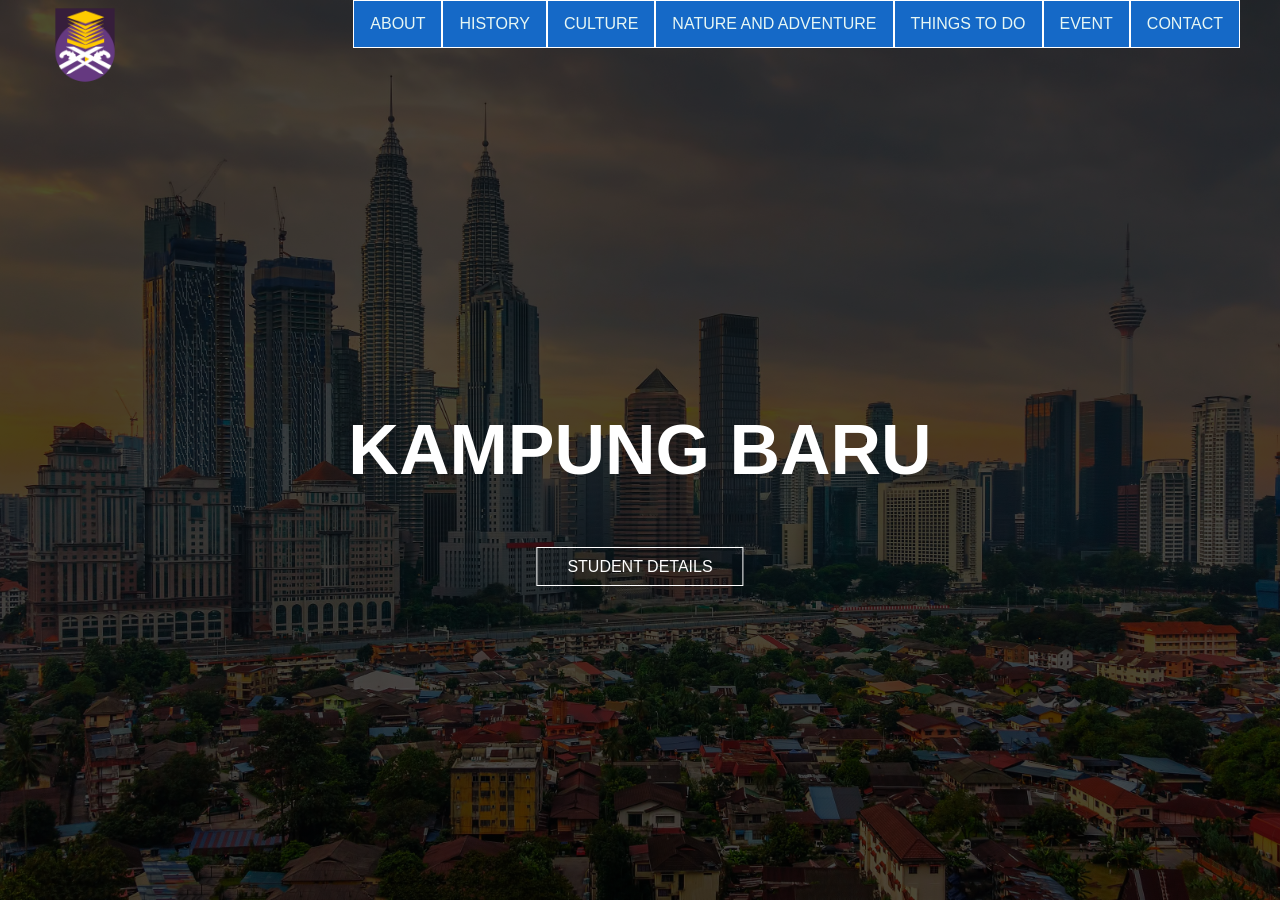
<file: index.html>
<!DOCTYPE html>
<html lang="en">
<head>
<meta charset="UTF
-8">
<meta name="viewport" content="width=device
-width, initial
-scale=1.0">
<title>WELCOME</title>
<link rel="stylesheet" href="index.css">
</head>
<body>
<header>
    <div class="main">
        <div class="logo"><a href="student.html"><img src="image/uitm.png"></a>
    </div>
<div class="topnav" style="float:right">
<a href="about.html">ABOUT</a>
<a href="history.html">HISTORY</a>
<a href="culture.html">CULTURE</a>
<a href="adventure.html">NATURE AND ADVENTURE</a>
<a href="thing.html">THINGS TO DO</a>
<a href="event.html">EVENT</a>
<a href="contact.html">CONTACT</a>
</div>
<div class="title">
<h1>KAMPUNG BARU</h1>
</div>
<div class="button">
<a href="student.html" class="btn">STUDENT DETAILS</a>
</div>
</header>
</body>
</html>
</file>
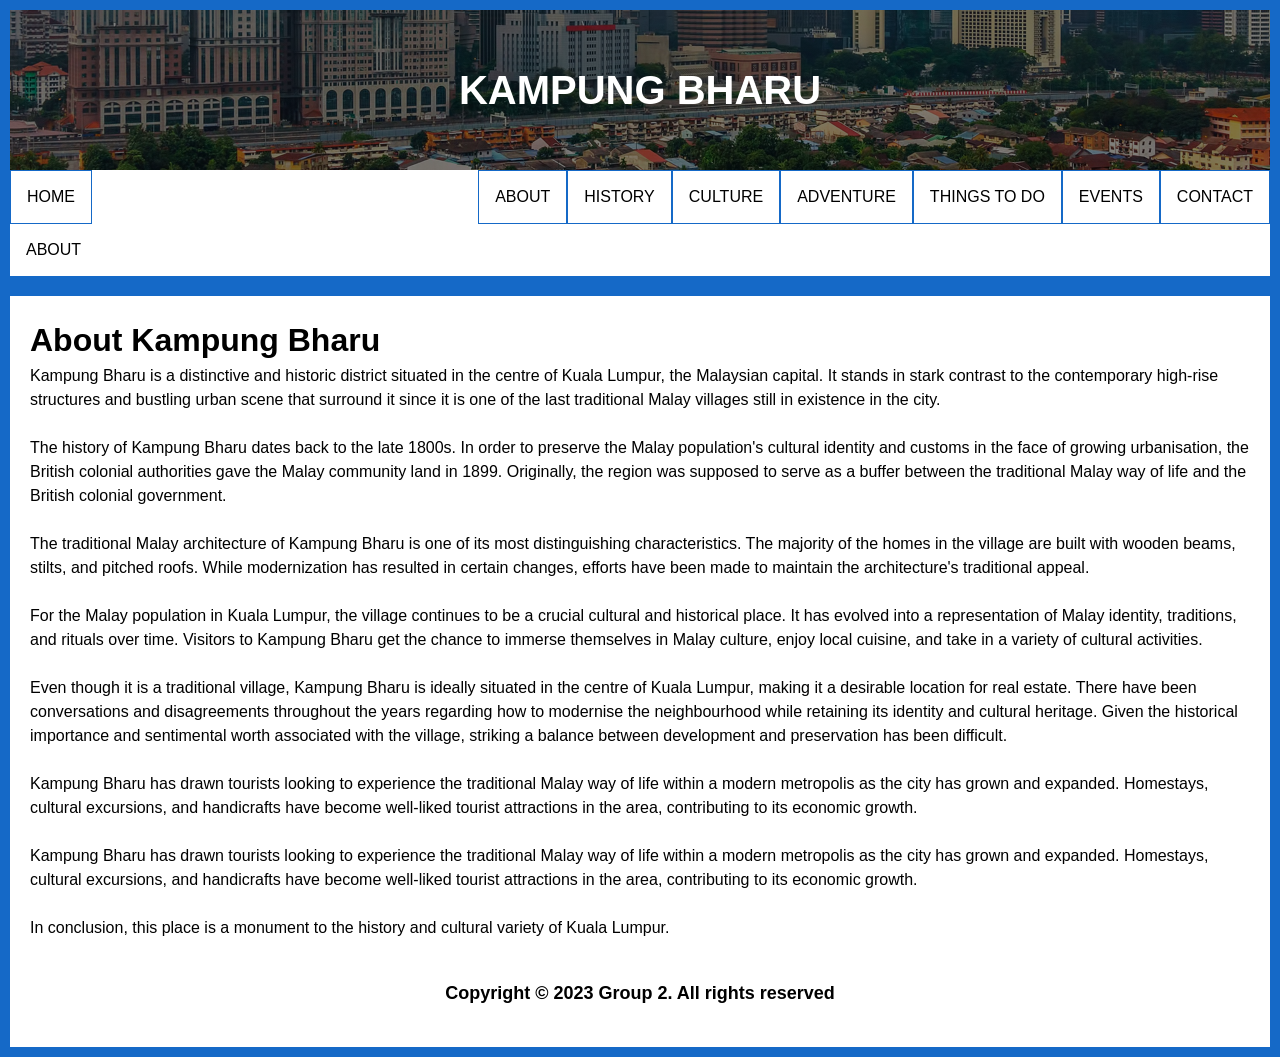
<file: about.html>
<!DOCTYPE html>
<html>
<head>
    <meta charset="UTF-8">
    <meta name="viewport" content="width=device-width, initial-scale=1">
    <title>KAMPUNG BHARU</title>
    <link rel="stylesheet" href="about.css">
</head>
<body>
    <div class="header">
        <h1><center>KAMPUNG BHARU</center></h1>
    </div>

    <div class="topnav">
        <a href="index (3).html" style="float: left;">HOME</a>
        <a href="event.html" style="float: right;">CONTACT</a>
        <a href="event.html" style="float: right;">EVENTS</a>
        <a href="things.html" style="float: right;">THINGS TO DO</a>
        <a href="adventure.html" style="float: right;">ADVENTURE</a>
        <a href="culture.html" style="float: right;">CULTURE</a>
        <a href="history.html" style="float: right;">HISTORY</a>
        <a href="about.html" style="float: right;">ABOUT</a>
    </div>

    <ul>
        <li class="dropdown">
            <a href="about.html" class="dropbtn" style="float: right;">ABOUT</a>
            <div class="dropdown-content">
                <a href="#about">About Kampung Bharu</a>
            </div>
        </li>
    </ul>
    <div class="row">
        <div class="leftcolumn">
            <div class="card">
                <h1 id="adventures">About Kampung Bharu</h1>

                <p>Kampung Bharu  is a distinctive and historic district situated in the centre of Kuala Lumpur, the Malaysian capital. It stands in stark contrast to the contemporary high-rise structures and bustling urban scene that surround it since it is one of the last traditional Malay villages still in existence in the city.</p>
                <br>
                <p>The history of Kampung Bharu dates back to the late 1800s. In order to preserve the Malay population's cultural identity and customs in the face of growing urbanisation, the British colonial authorities gave the Malay community land in 1899. Originally, the region was supposed to serve as a buffer between the traditional Malay way of life and the British colonial government.</p>
                <br>
                <p>The traditional Malay architecture of Kampung Bharu is one of its most distinguishing characteristics. The majority of the homes in the village are built with wooden beams, stilts, and pitched roofs. While modernization has resulted in certain changes, efforts have been made to maintain the architecture's traditional appeal.</p>
                <br>
                <p>For the Malay population in Kuala Lumpur, the village continues to be a crucial cultural and historical place. It has evolved into a representation of Malay identity, traditions, and rituals over time. Visitors to Kampung Bharu get the chance to immerse themselves in Malay culture, enjoy local cuisine, and take in a variety of cultural activities.</p>
                <br>
                <p>Even though it is a traditional village, Kampung Bharu is ideally situated in the centre of Kuala Lumpur, making it a desirable location for real estate. There have been conversations and disagreements throughout the years regarding how to modernise the neighbourhood while retaining its identity and cultural heritage. Given the historical importance and sentimental worth associated with the village, striking a balance between development and preservation has been difficult.</p>
                <br>
                <p>Kampung Bharu has drawn tourists looking to experience the traditional Malay way of life within a modern metropolis as the city has grown and expanded. Homestays, cultural excursions, and handicrafts have become well-liked tourist attractions in the area, contributing to its economic growth.</p>
                <br>
                <p>Kampung Bharu has drawn tourists looking to experience the traditional Malay way of life within a modern metropolis as the city has grown and expanded. Homestays, cultural excursions, and handicrafts have become well-liked tourist attractions in the area, contributing to its economic growth.</p>
                <br>
                <p>In conclusion, this place is a monument to the history and cultural variety of Kuala Lumpur.</p>

                <div class="footer">
                    <h5>Copyright &copy; 2023 Group 2. All rights reserved</h5>
                  </div>
</body>
</html>
</file>
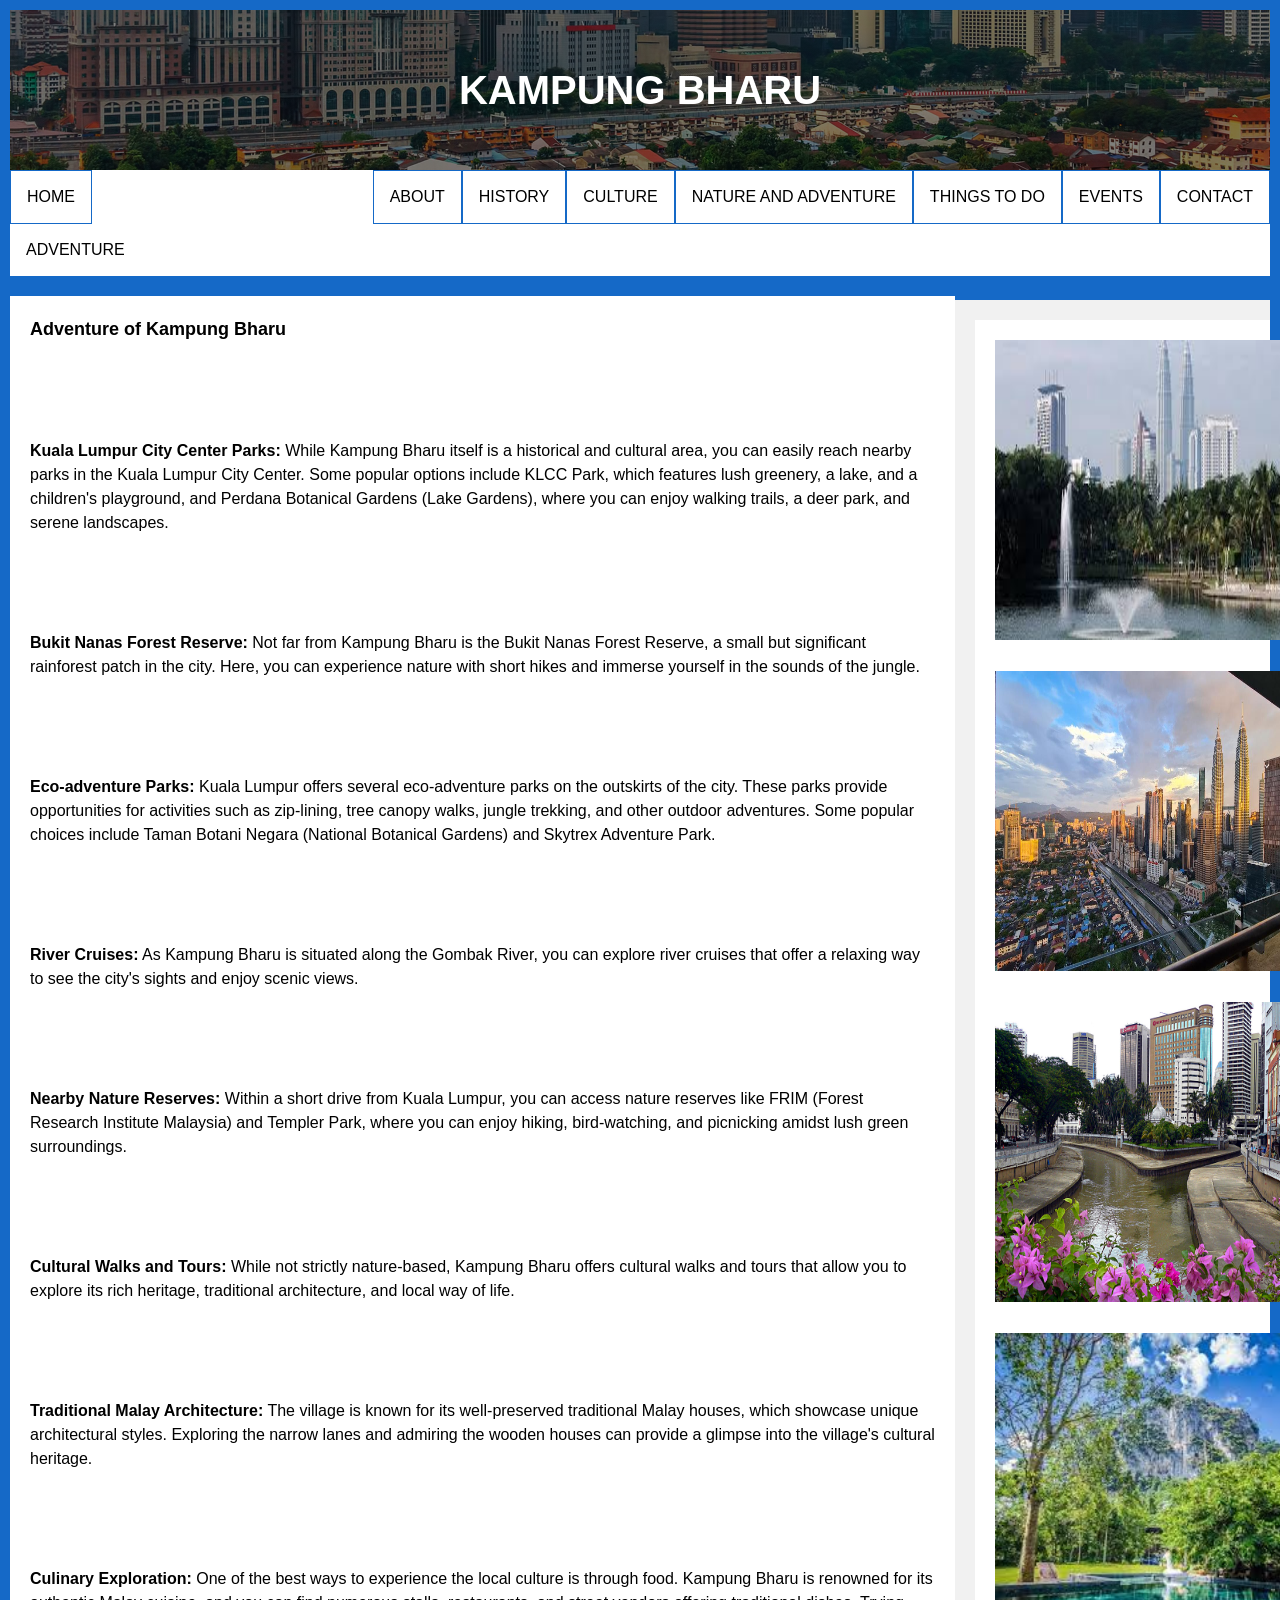
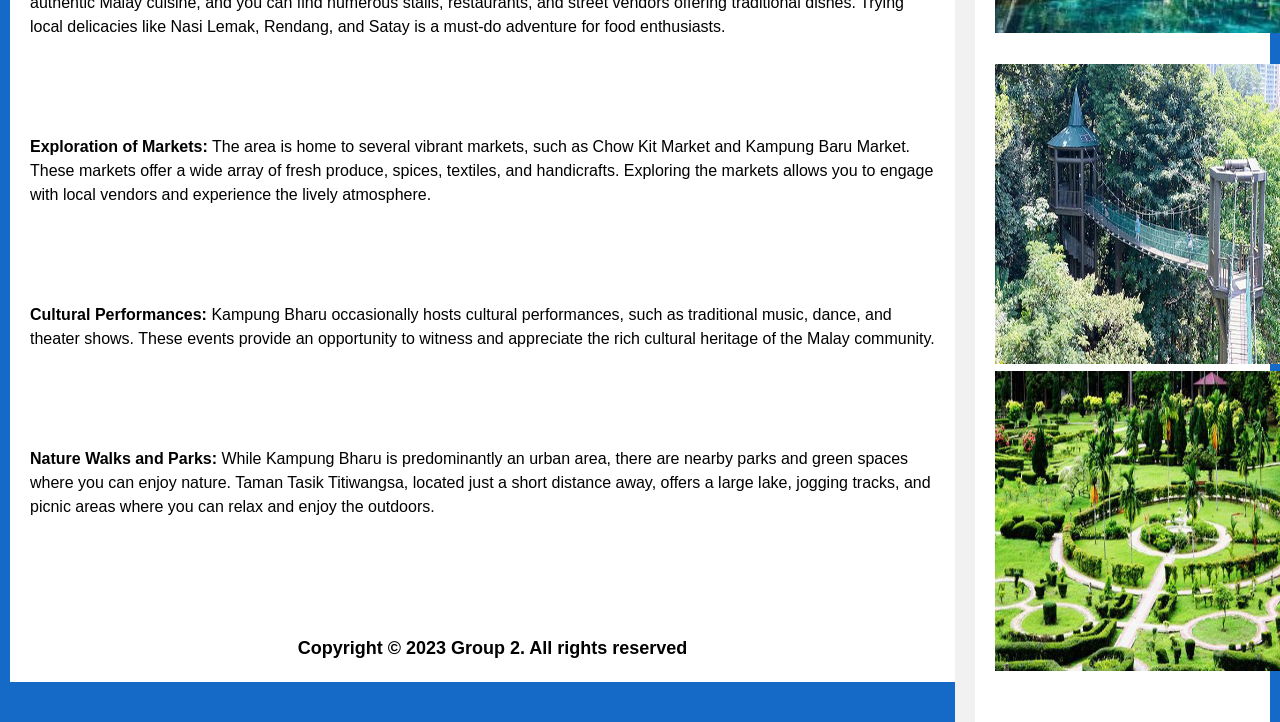
<file: adventure.html>
<!DOCTYPE html>
<html>
<head>
    <meta charset="UTF-8">
    <meta name="viewport" content="width=device-width, initial-scale=1">
    <title>KAMPUNG BHARU</title>
    <link rel="stylesheet" href="adventure.css">
</head>
<body>
    <div class="header">
        <h1><center>KAMPUNG BHARU</center></h1>
    </div>

    <div class="topnav">
        <a href="index (3).html" style="float: left;">HOME</a>
        <a href="contact.html" style="float: right;">CONTACT</a>
        <a href="event.html" style="float: right;">EVENTS</a>
        <a href="things.html" style="float: right;">THINGS TO DO</a>
        <a href="adventure.html" style="float: right;">NATURE AND ADVENTURE</a>
        <a href="culture.html" style="float: right;">CULTURE</a>
        <a href="history.html" style="float: right;">HISTORY</a>
        <a href="about.html" style="float: right;">ABOUT</a>
    </div>

    <ul>
        <li class="dropdown">
            <a href="adventure.html" class="dropbtn" style="float: right;">ADVENTURE</a>
            <div class="dropdown-content">
                <a href="#adventures">Adventure of Kampung Bharu</a>
            </div>
        </li>
    </ul>
    <div class="row">
        <div class="leftcolumn">
            <div class="card">
                <h5 id="adventures">Adventure of Kampung Bharu</h5>
                <br>
                <br>
                <br>
                <br>
                <p><b>Kuala Lumpur City Center Parks:</b> While Kampung Bharu itself is a historical and cultural area, you can easily reach nearby parks in the Kuala Lumpur City Center. Some popular options include KLCC Park, which features lush greenery, a lake, and a children's playground, and Perdana Botanical Gardens (Lake Gardens), where you can enjoy walking trails, a deer park, and serene landscapes.</p>
                <br>
                <br>
                <br>
                <br>
                <p><b>Bukit Nanas Forest Reserve:</b> Not far from Kampung Bharu is the Bukit Nanas Forest Reserve, a small but significant rainforest patch in the city. Here, you can experience nature with short hikes and immerse yourself in the sounds of the jungle.</p>
                <br>
                <br>
                <br>
                <br>
                <p><b>Eco-adventure Parks:</b> Kuala Lumpur offers several eco-adventure parks on the outskirts of the city. These parks provide opportunities for activities such as zip-lining, tree canopy walks, jungle trekking, and other outdoor adventures. Some popular choices include Taman Botani Negara (National Botanical Gardens) and Skytrex Adventure Park.</p>
                <br>
                <br>
                <br>
                <br>
                <p><b>River Cruises:</b> As Kampung Bharu is situated along the Gombak River, you can explore river cruises that offer a relaxing way to see the city's sights and enjoy scenic views.</p>
                <br>
                <br>
                <br>
                <br>
                <p><b>Nearby Nature Reserves:</b> Within a short drive from Kuala Lumpur, you can access nature reserves like FRIM (Forest Research Institute Malaysia) and Templer Park, where you can enjoy hiking, bird-watching, and picnicking amidst lush green surroundings.</p>
                <br>
                <br>
                <br>
                <br>
                <p><b>Cultural Walks and Tours:</b> While not strictly nature-based, Kampung Bharu offers cultural walks and tours that allow you to explore its rich heritage, traditional architecture, and local way of life.</p>
                <br>
                <br>
                <br>
                <br>
                <p><b>Traditional Malay Architecture:</b> The village is known for its well-preserved traditional Malay houses, which showcase unique architectural styles. Exploring the narrow lanes and admiring the wooden houses can provide a glimpse into the village's cultural heritage.</p>
                <br>
                <br>
                <br>
                <br>
                <p><b>Culinary Exploration:</b> One of the best ways to experience the local culture is through food. Kampung Bharu is renowned for its authentic Malay cuisine, and you can find numerous stalls, restaurants, and street vendors offering traditional dishes. Trying local delicacies like Nasi Lemak, Rendang, and Satay is a must-do adventure for food enthusiasts.</p>
                <br>
                <br>
                <br>
                <br>
                <p><b>Exploration of Markets:</b> The area is home to several vibrant markets, such as Chow Kit Market and Kampung Baru Market. These markets offer a wide array of fresh produce, spices, textiles, and handicrafts. Exploring the markets allows you to engage with local vendors and experience the lively atmosphere.</p>
                <br>
                <br>
                <br>
                <br>
                <p><b>Cultural Performances:</b> Kampung Bharu occasionally hosts cultural performances, such as traditional music, dance, and theater shows. These events provide an opportunity to witness and appreciate the rich cultural heritage of the Malay community.</p>
                <br>
                <br>
                <br>
                <br>
                <p><b>Nature Walks and Parks:</b> While Kampung Bharu is predominantly an urban area, there are nearby parks and green spaces where you can enjoy nature. Taman Tasik Titiwangsa, located just a short distance away, offers a large lake, jogging tracks, and picnic areas where you can relax and enjoy the outdoors.</p>
                <br>
                <br>
                <br>
                <br>
            </div>
        </div>
    </div>

    <div class="row">
        <br>
        <div class="rightcolumn">
            <div class="card">
                <center><img src="image/tts.jpeg" alt="Taman Tasik Titiwangsa" style="width: 300px; height: 300px;"></center>
                <br>
                <center><img src="image/klcc kl.jpg" alt="KLCC" style="width: 300px; height: 300px;"></center>
                <br>
                <center><img src="image/Gombak.jpg" alt="Gombak River" style="width: 300px; height: 300px;"></center>
                <br>
                <center><img src="image/templer park.jpeg" alt="Templer Park" style="width: 300px; height: 300px;"></center>
                <br>
                <center><img src="image/Bukit nanas.jpg" alt="Bukit Nanas Forest Reserve" style="width: 300px; height: 300px;"></center>
                <center><img src="image/Botani.jpg" alt="Taman Botani Negara" style="width: 300px; height: 300px;"></center>
                <br>
            </div>
        </div>
    </div>

    <div class="footer">
        <h5>Copyright &copy; 2023 Group 2. All rights reserved</h5>
      </div>
</body>
</html>
</file>
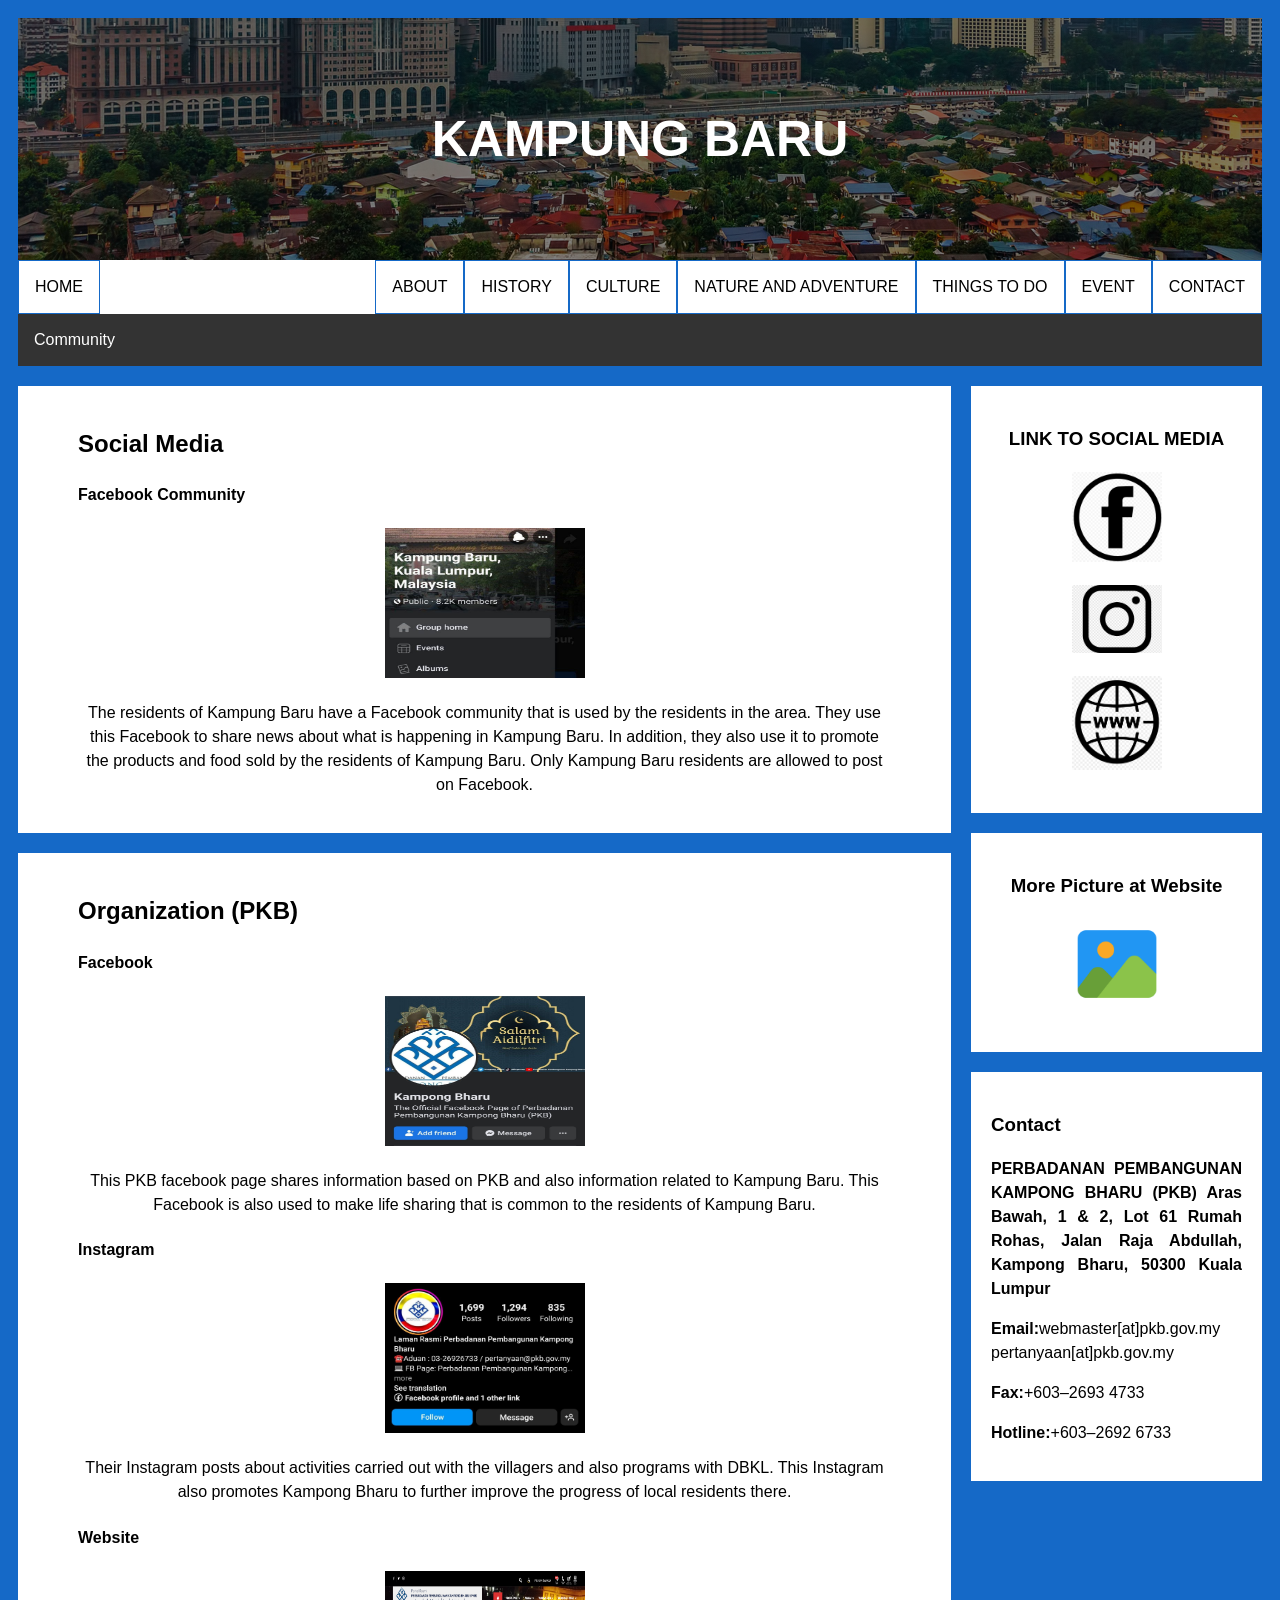
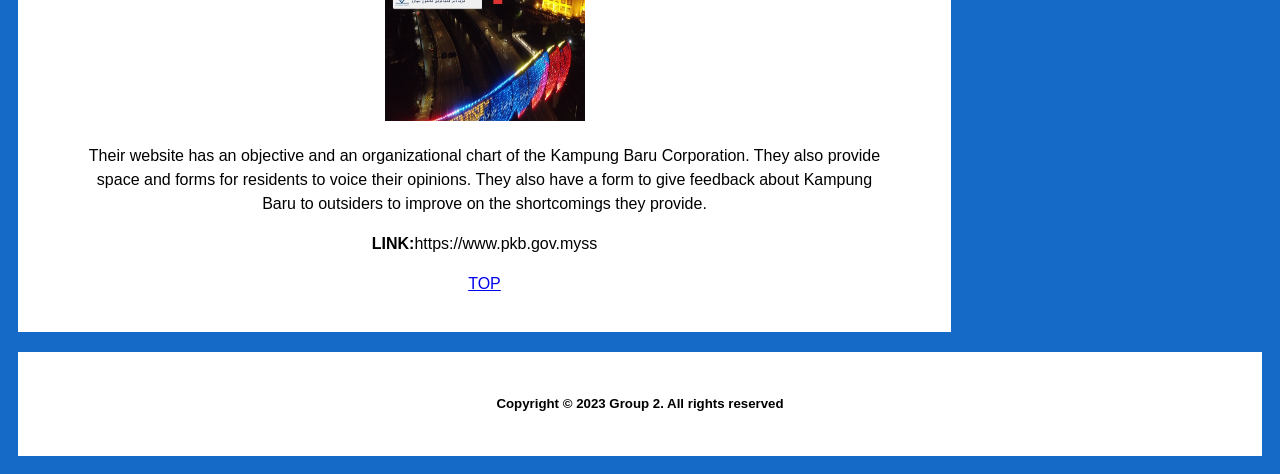
<file: contact.html>
<!DOCTYPE html>
<html>
<head>
 <title>KAMPUNG BARU</title>
 <link rel="stylesheet" href="contact.css">
</head>
<body>

<div class="header">
  <h1>KAMPUNG BARU</h1>
</div>

<div class="topnav">
  <a href="index (3).html"style="float: left;">HOME</a>
  <a href="contact.html"style="float:right">CONTACT</a>
  <a href="event.html"style="float:right">EVENT</a>
  <a href="things.html"style="float:right">THINGS TO DO</a>
  <a href="adventure.html"style="float:right">NATURE AND ADVENTURE</a>
  <a href="culture.html"style="float:right">CULTURE</a>
  <a href="history.html"style="float:right">HISTORY</a>
  <a href="about.html"style="float:right">ABOUT</a>
  </div>

  <ul>
    <li class="dropdown">
      <a href="javascript:void(0)" class="dropbtn" style="float: left;;">Community</a>
      <div class="dropdown-content">
        <a href="#Social">Social Media</a>
        <a href="#Organization">Organization</a>
      </div>
    </li>
  </ul>

<div class="row">
  <div class="leftcolumn">
    <div class="card">
      <blockquote>
      <h2 id="Social" id="S_o_c_i_a_l_M_e_d_i_a">Social Media</h2>
      <h4>Facebook Community</h4>
      <center><img src="image/fb.jpg" height="150px" width="200px"></center>
      <center><p>The residents of Kampung Baru have a Facebook community that is used by the residents in the area. They use this Facebook to share news about what is happening in Kampung Baru. In addition, they also use it to promote the products and food sold by the residents of Kampung Baru. Only Kampung Baru residents are allowed to post on Facebook.</p></center>
      </blockquote>
    </div>
    <div class="card">
      <blockquote>
      <h2 id="Organization" id="O_r_g_a_n_i_z_a_t_i_o_n">Organization (PKB)</h2>
      <h4>Facebook</h4>
      <center><img src="image/facebook.jpg" height="150px" width="200px"></center>
      <center><p>This PKB facebook page shares information based on PKB and also information related to Kampung Baru. This Facebook is also used to make life sharing that is common to the residents of Kampung Baru.</p></center>

      <h4>Instagram</h4>
      <center><img src="image/insta.jpg" height="150px" width="200"></center>
      <center><p>Their Instagram posts about activities carried out with the villagers and also programs with DBKL. This Instagram also promotes Kampong Bharu to further improve the progress of local residents there.</p></center>

      <h4>Website</h4>
      <center><img src="image/wb.png" height="150px" width="200px"></center>
      <center><p>Their website has an objective and an organizational chart of the Kampung Baru Corporation. They also provide space and forms for residents to voice their opinions. They also have a form to give feedback about Kampung Baru to outsiders to improve on the shortcomings they provide.</p>
      <p><b>LINK:</b>https://www.pkb.gov.myss</p></center>

      </blockquote>
      <center>
        <p>
        <a href="#">TOP</a>
        </p>
        </center>
    </div>
  </div>
  <div class="rightcolumn">
    <div class="card">
      <center><h3>LINK TO SOCIAL MEDIA</h3>
      <p><a href="https://www.facebook.com/KampongBharu"><img src="image/fblogo.png" style="height: auto; width: 90px;"></a></p>
      <p><a href="https://www.instagram.com/kampongbharu/"><img src="image/instalogo.png" style="height: auto; width: 90px;"></a></p> 
      <p><a href="https://www.pkb.gov.my/"><img src="image/website.png" style="height: auto; width: 90px;"></a></p> 
      </center>
    </div>
    <div class="card">
      <center><h3>More Picture at Website</h3>
      <p><a href="https://www.pkb.gov.my/?page_id=519"><img src="image/gallery.png" style="height: auto; width: 90px;"></a></p></center>
    </div>
    <div class="card">
      <h3>Contact</h3>
      <p><b>PERBADANAN PEMBANGUNAN KAMPONG BHARU (PKB)
        Aras Bawah, 1 & 2, Lot 61 Rumah Rohas,
        Jalan Raja Abdullah,
        Kampong Bharu, 50300 Kuala Lumpur</b></p>
      <p><b>Email:</b>webmaster[at]pkb.gov.my
        pertanyaan[at]pkb.gov.my</p>
      <p><b>Fax:</b>+603–2693 4733</p>
      <p><b>Hotline:</b>+603–2692 6733</p>
    </div>
  </div>
</div>

<div class="footer">
  <h5>Copyright &copy; 2023 Group 2. All rights reserved</h5>
</div>

</body>
</html>
</file>
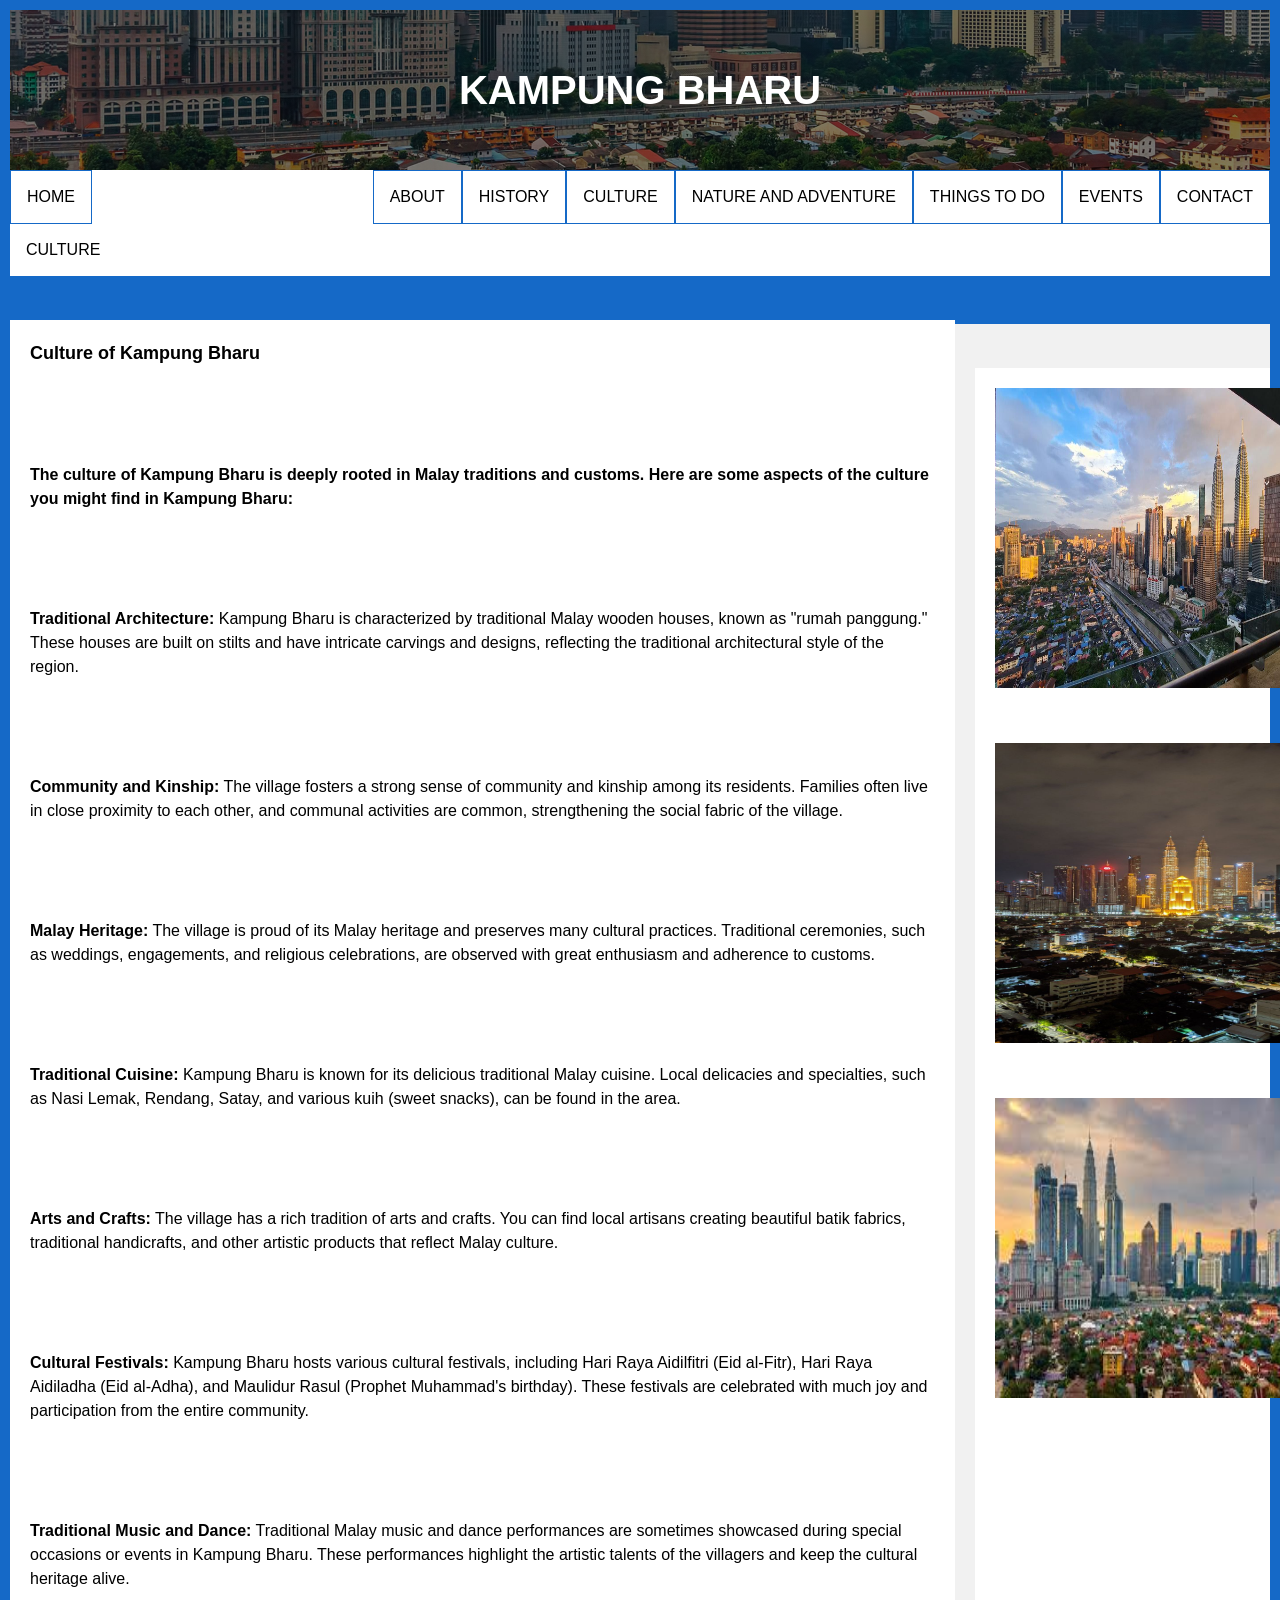
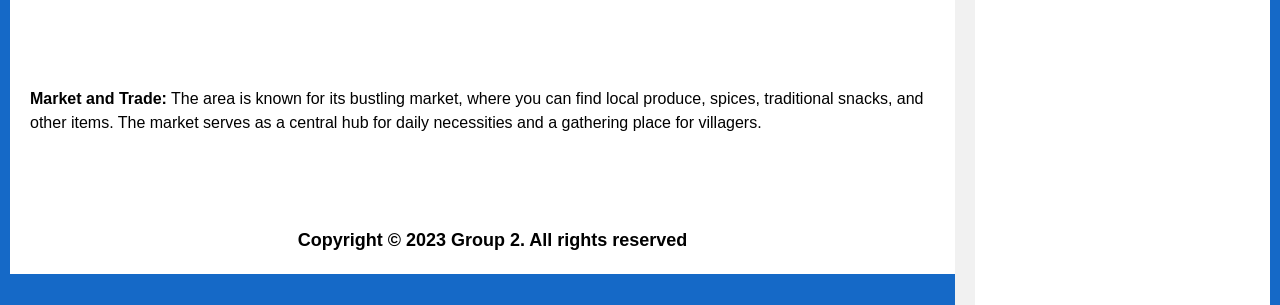
<file: culture.html>
<!DOCTYPE html>
<html>
<head>
    <meta charset="UTF-8">
    <meta name="viewport" content="width=device-width, initial-scale=1">
    <title>KAMPUNG BHARU</title>
    <link rel="stylesheet" href="culture.css">
</head>
<body>
    <div class="header">
        <h1><center>KAMPUNG BHARU</center></h1>
    </div>

    <div class="topnav">
        <a href="index (3).html" style="float: left;">HOME</a>
        <a href="contact.html" style="float: right;">CONTACT</a>
        <a href="event.html" style="float: right;">EVENTS</a>
        <a href="things.html" style="float: right;">THINGS TO DO</a>
        <a href="adventure.html" style="float: right;">NATURE AND ADVENTURE</a>
        <a href="culture.html" style="float: right;">CULTURE</a>
        <a href="history.html" style="float: right;">HISTORY</a>
        <a href="about.html" style="float: right;">ABOUT</a>
    </div>

    <ul>
        <li class="dropdown">
            <a href="culture.html" class="dropbtn" style="float: right;">CULTURE</a>
            <div class="dropdown-content">
                <a href="#culture">Culture of Kampung Bharu</a>
            </div>
        </li>
    </ul>
    <div class="row">
        <br>
        <div class="leftcolumn">
            <div class="card">
                <h5 id="culture">Culture of Kampung Bharu</h5>
                <br>
                <br>
                <br>
                <br>
                <p><b>The culture of Kampung Bharu is deeply rooted in Malay traditions and customs. Here are some aspects of the culture you might find in Kampung Bharu:</b></p>
                <br>
                <br>
                <br>
                <br>
                <p><b>Traditional Architecture:</b> Kampung Bharu is characterized by traditional Malay wooden houses, known as "rumah panggung." These houses are built on stilts and have intricate carvings and designs, reflecting the traditional architectural style of the region.</p>
                <br>
                <br>
                <br>
                <br>
                <p><b>Community and Kinship:</b> The village fosters a strong sense of community and kinship among its residents. Families often live in close proximity to each other, and communal activities are common, strengthening the social fabric of the village.</p>
                <br>
                <br>
                <br>
                <br>
                <p><b>Malay Heritage:</b> The village is proud of its Malay heritage and preserves many cultural practices. Traditional ceremonies, such as weddings, engagements, and religious celebrations, are observed with great enthusiasm and adherence to customs.</p>
                <br>
                <br>
                <br>
                <br>
                <p><b>Traditional Cuisine:</b> Kampung Bharu is known for its delicious traditional Malay cuisine. Local delicacies and specialties, such as Nasi Lemak, Rendang, Satay, and various kuih (sweet snacks), can be found in the area.</p>
                <br>
                <br>
                <br>
                <br>
                <p><b>Arts and Crafts:</b> The village has a rich tradition of arts and crafts. You can find local artisans creating beautiful batik fabrics, traditional handicrafts, and other artistic products that reflect Malay culture.</p>
                <br>
                <br>
                <br>
                <br>
                <p><b>Cultural Festivals:</b> Kampung Bharu hosts various cultural festivals, including Hari Raya Aidilfitri (Eid al-Fitr), Hari Raya Aidiladha (Eid al-Adha), and Maulidur Rasul (Prophet Muhammad's birthday). These festivals are celebrated with much joy and participation from the entire community.</p>
                <br>
                <br>
                <br>
                <br>
                <p><b>Traditional Music and Dance:</b> Traditional Malay music and dance performances are sometimes showcased during special occasions or events in Kampung Bharu. These performances highlight the artistic talents of the villagers and keep the cultural heritage alive.</p>
                <br>
                <br>
                <br>
                <br>
                <p><b>Market and Trade:</b> The area is known for its bustling market, where you can find local produce, spices, traditional snacks, and other items. The market serves as a central hub for daily necessities and a gathering place for villagers.</p>
                <br>
                <br>
                <br>
            </div>
        </div>
    </div>

    <div class="row">
        <br>
        <div class="rightcolumn">
            <br>
            <div class="card">
                <img src="image/klcc kl.jpg" alt="Kampung Bharu" style="width: 300px; height: 300px;">
                <br>
                <br>
                <br>
                <img src="image/KLCC.jpeg" alt="KLCC" style="width: 300px; height: 300px;">
                <br>
                <br>
                <br>
                <img src="image/klcc 3.jpeg" alt="Kuala Lumpur" style="width: 300px; height: 300px;">
                <br>
                <br><br><br><br><br><br><br><br><br><br><br><br><br><br><br><br><br><br><br>
                <br>
            </div>
        </div>
    </div>

    <div class="footer">
        <h5>Copyright &copy; 2023 Group 2. All rights reserved</h5>
      </div>
</body>
</html>
</file>
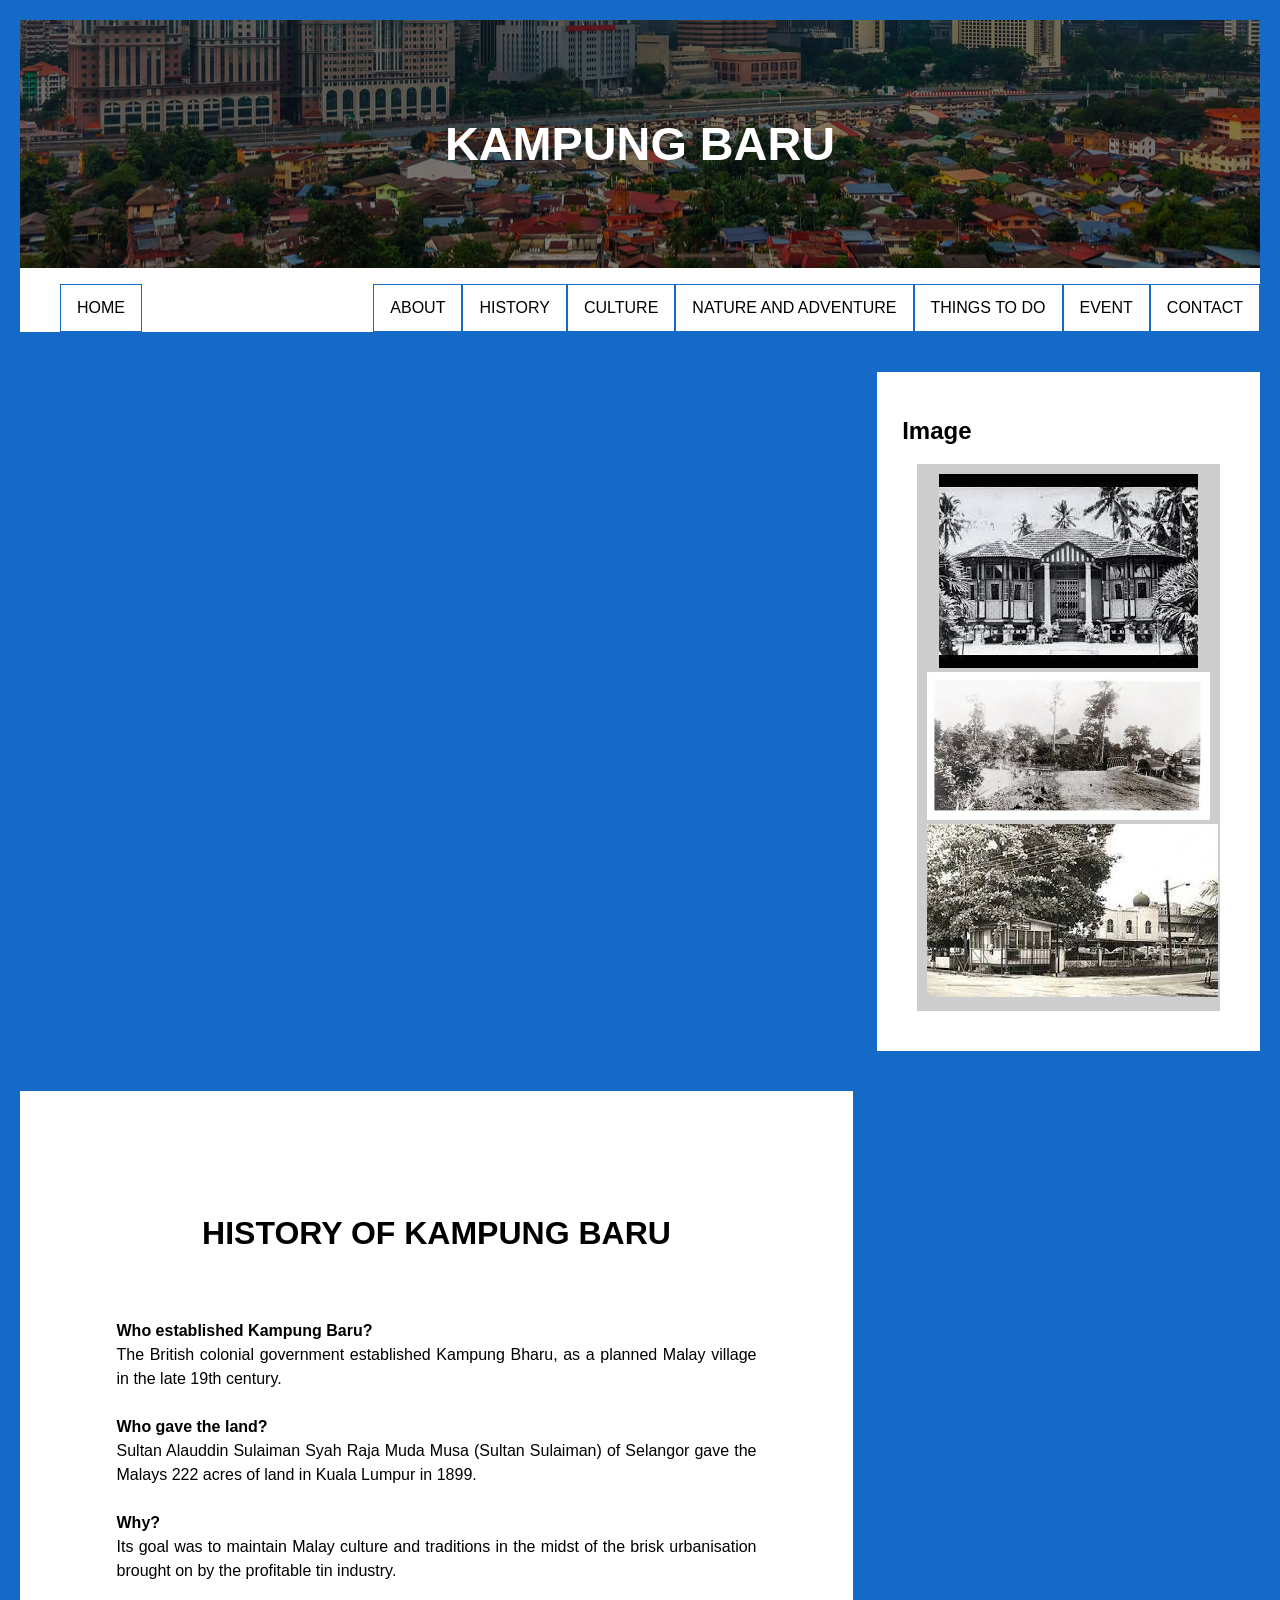
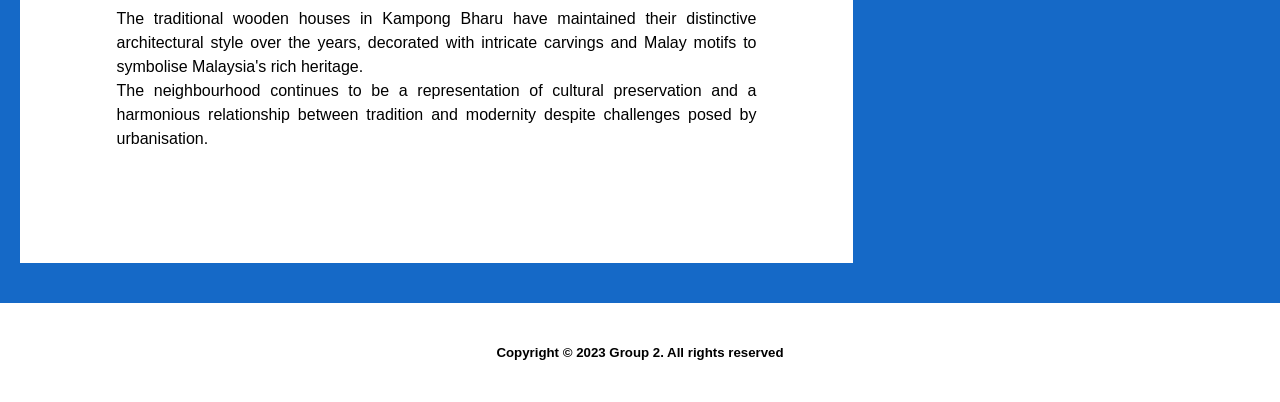
<file: history.html>
<!DOCTYPE html>
<html lang="en">
<head>
    <meta charset="UTF-8">
    <meta name="viewport" content="width=device-width, initial-scale=1.0">
    <link rel="stylesheet" type="text/css" href="history.css">
    <title>KAMPUNG BARU</title>
</head>
<body>
    <div class="header">
        <h3>
            <b>KAMPUNG BARU</b>
        </h3>
    </div>

    <div class="topnav">
        <nav>
            <ul>
                <li style="float:left"><a href="index (3).html">HOME</a></li>
                <li><a href="contact.html">CONTACT</a></li>
                <li><a href="event.html">EVENT</a></li>
                <li class="dropdown">
                    <a href="things.html">THINGS TO DO</a>
                    <div class="dropdown-content">
                        <a href="#Historical-Place" class="dropbtn">Historical Place</a>
                        <a href="#Food-Hunting" class="dropbtn">Food Hunting</a>
                    </div>
                </li>
                <li><a href="adventure.html">NATURE AND ADVENTURE</a></li>
                <li><a href="culture.html">CULTURE</a></li>
                <li class="dropdown">
                    <a href="history.html">HISTORY</a>
                    <div class="dropdown-content">
                        <a href="#Urban-Historical-Village" class="dropbtn">Urban Historical Village</a>
                    </div>
                </li>
                <li><a href="about.html">ABOUT</a></li>
            </ul>
        </nav>
    </div>

    <div class="row">
        <div class="column side">
            <h2> Image </h2>
            <div class="border image">
                <img src="image/history1.jpeg">
                <img src="image/history2.webp" width="100%">
                <img src="image/history3.jpeg">
            </div>
        </div>

        <div class="main column">
            <h1 id="Urban-Historical-Village"> HISTORY OF KAMPUNG BARU </h1><br>
            <p>
                <b>Who established Kampung Baru?</b><br>
                The British colonial government established Kampung Bharu, 
                as a planned Malay village in the late 19th century.<br><br>
                <b>Who gave the land?</b><br>
                Sultan Alauddin Sulaiman Syah Raja Muda Musa (Sultan Sulaiman) 
                of Selangor gave the Malays 222 acres of land in Kuala Lumpur 
                in 1899.<br><br>
                <b>Why?</b><br>
                Its goal was to maintain Malay culture and traditions in the 
                midst of the brisk urbanisation brought on by the profitable 
                tin industry.<br><br> 
                The traditional wooden houses in Kampong Bharu 
                have maintained their distinctive architectural style over 
                the years, decorated with intricate carvings and Malay motifs 
                to symbolise Malaysia's rich heritage.<br>
                The neighbourhood continues to be a representation of cultural 
                preservation and a harmonious relationship between tradition 
                and modernity despite challenges posed by urbanisation.
            </p>
        </div>
    </div>
    
    <div class="footer">
        <h5>Copyright &copy; 2023 Group 2. All rights reserved</h5>
      </div>

</body>
</html>
</file>
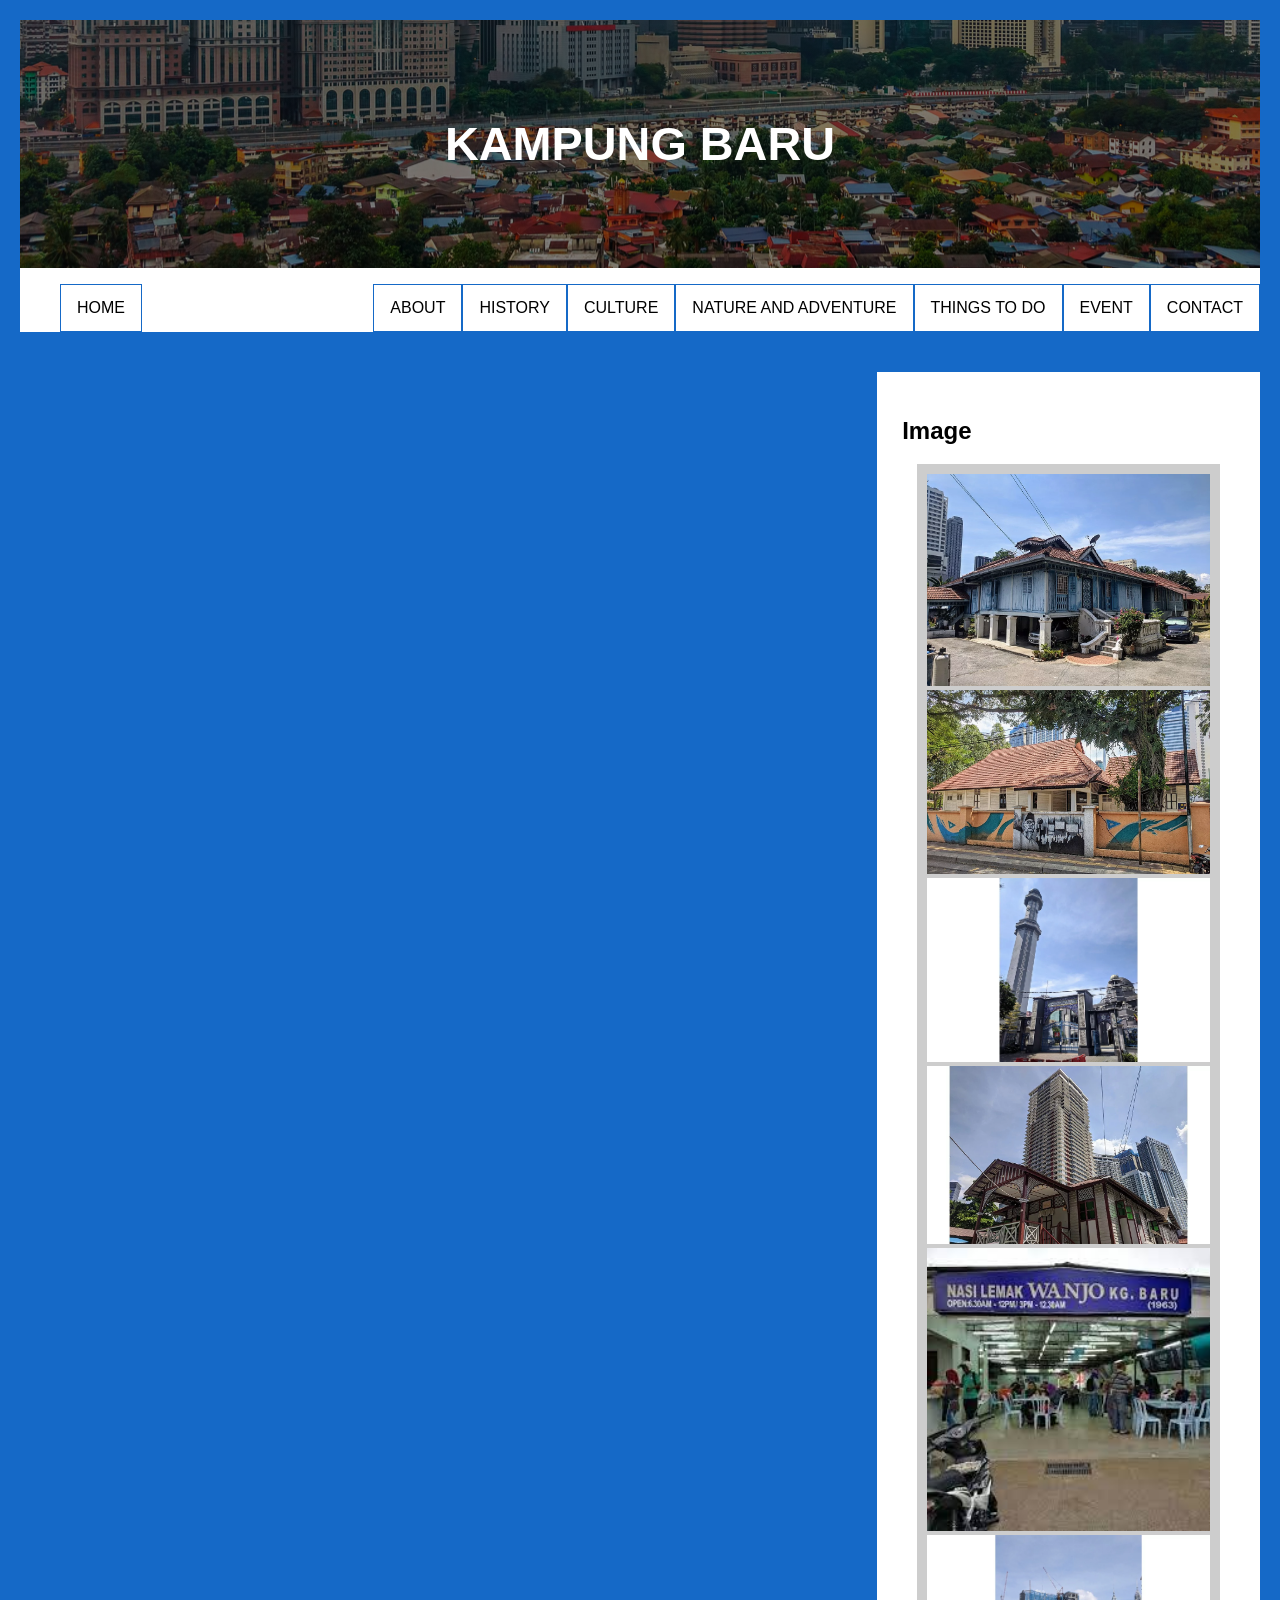
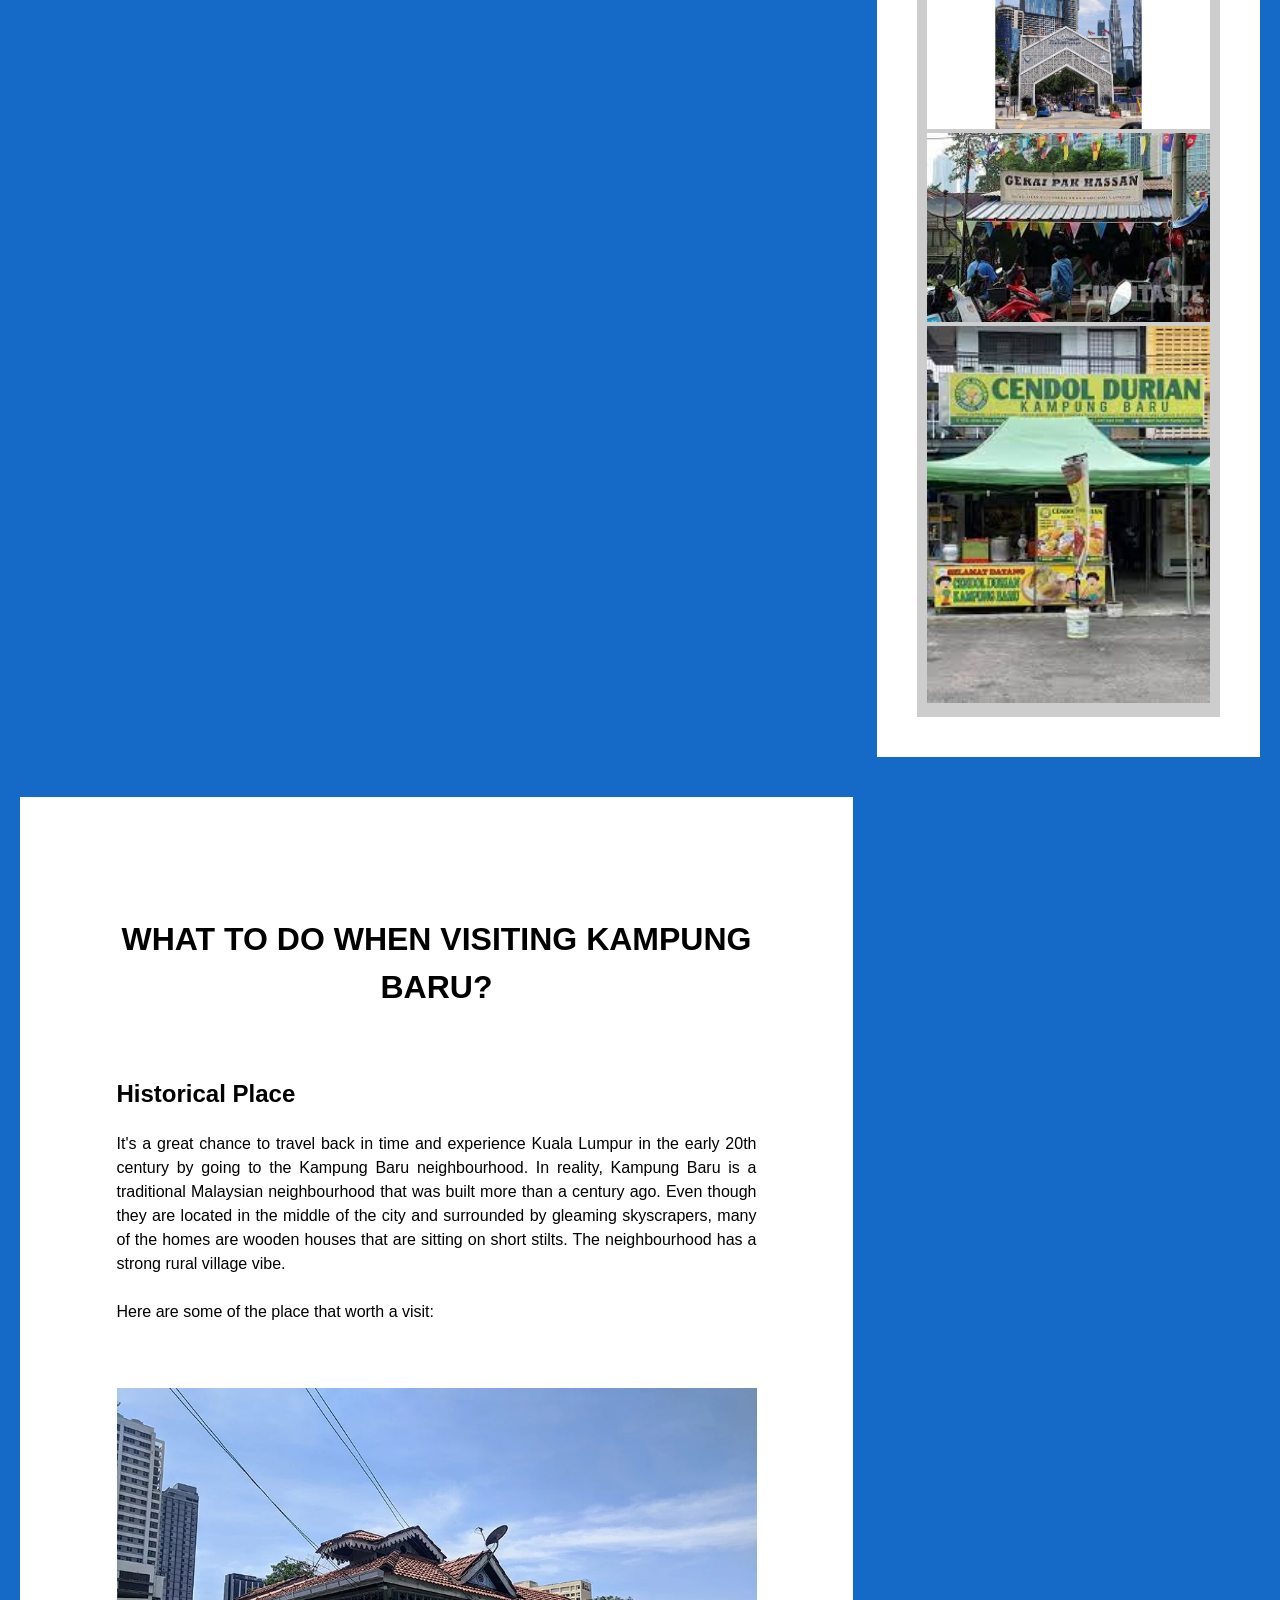
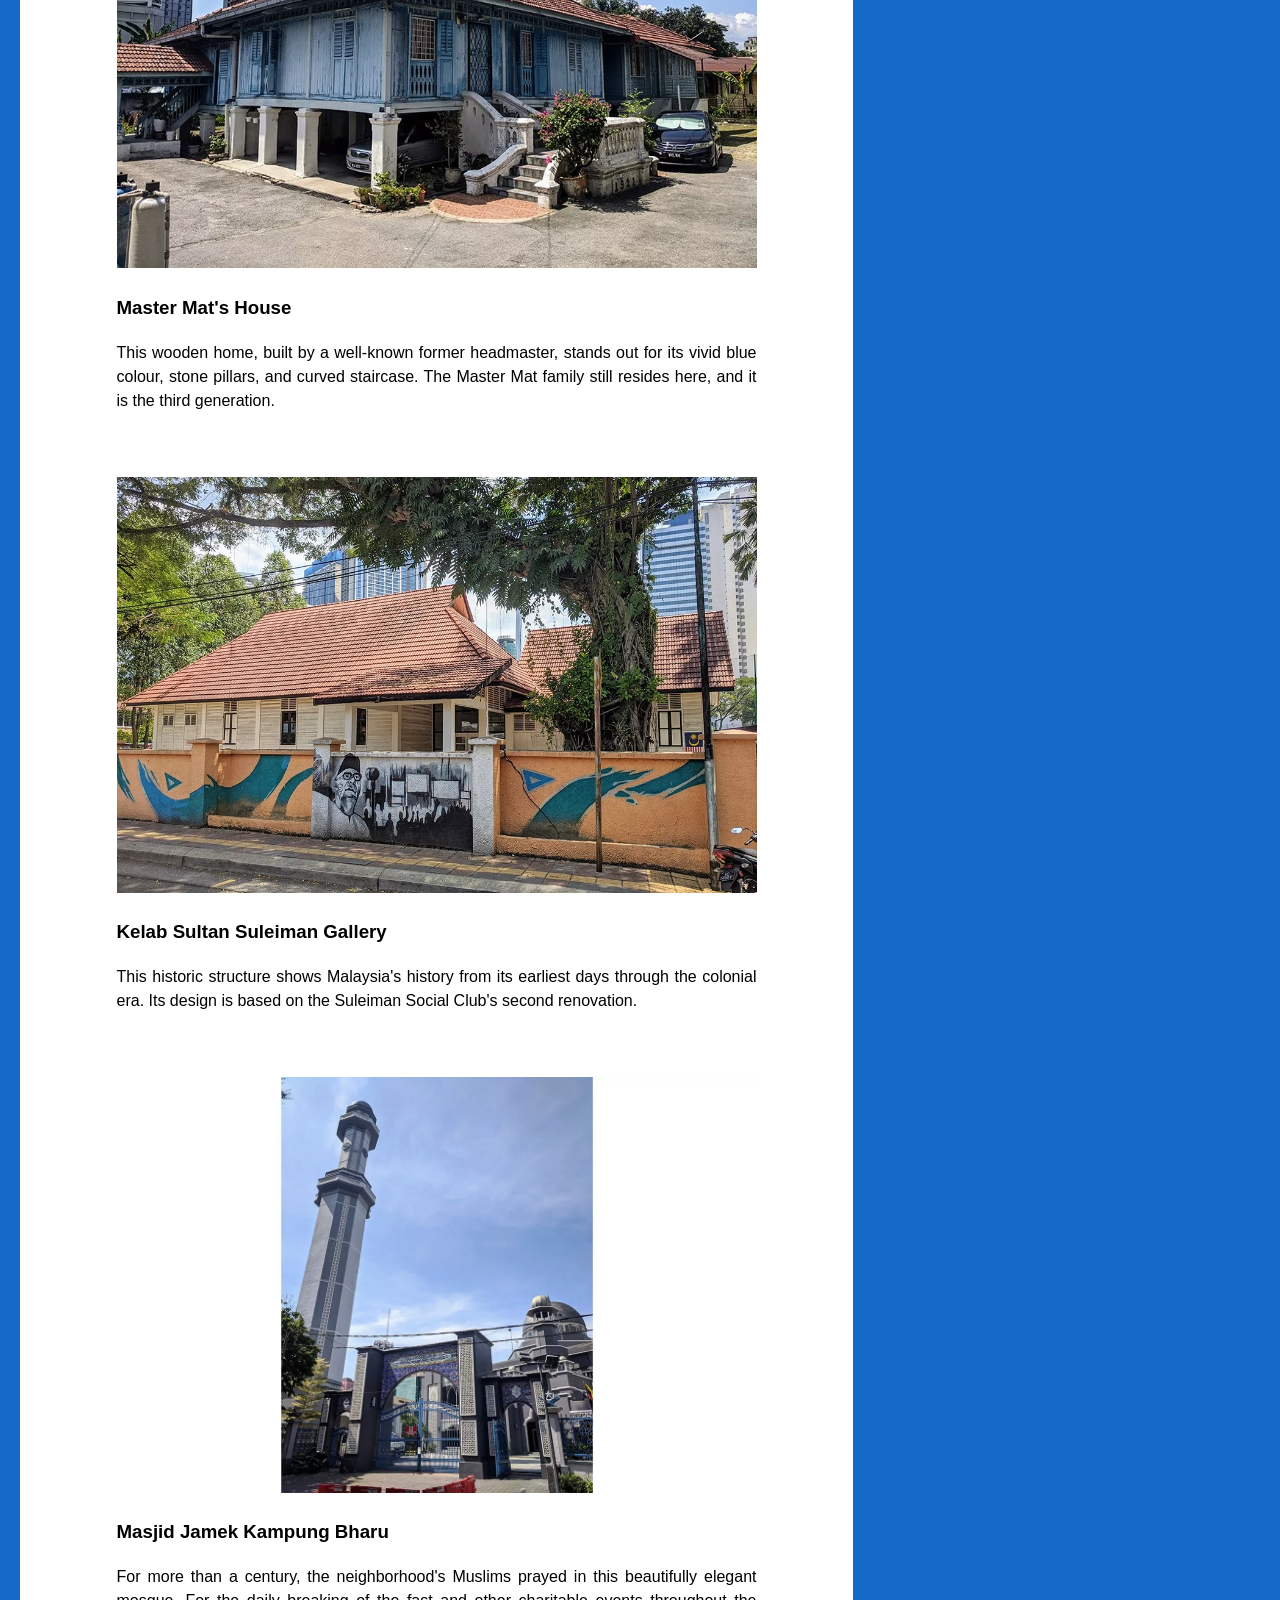
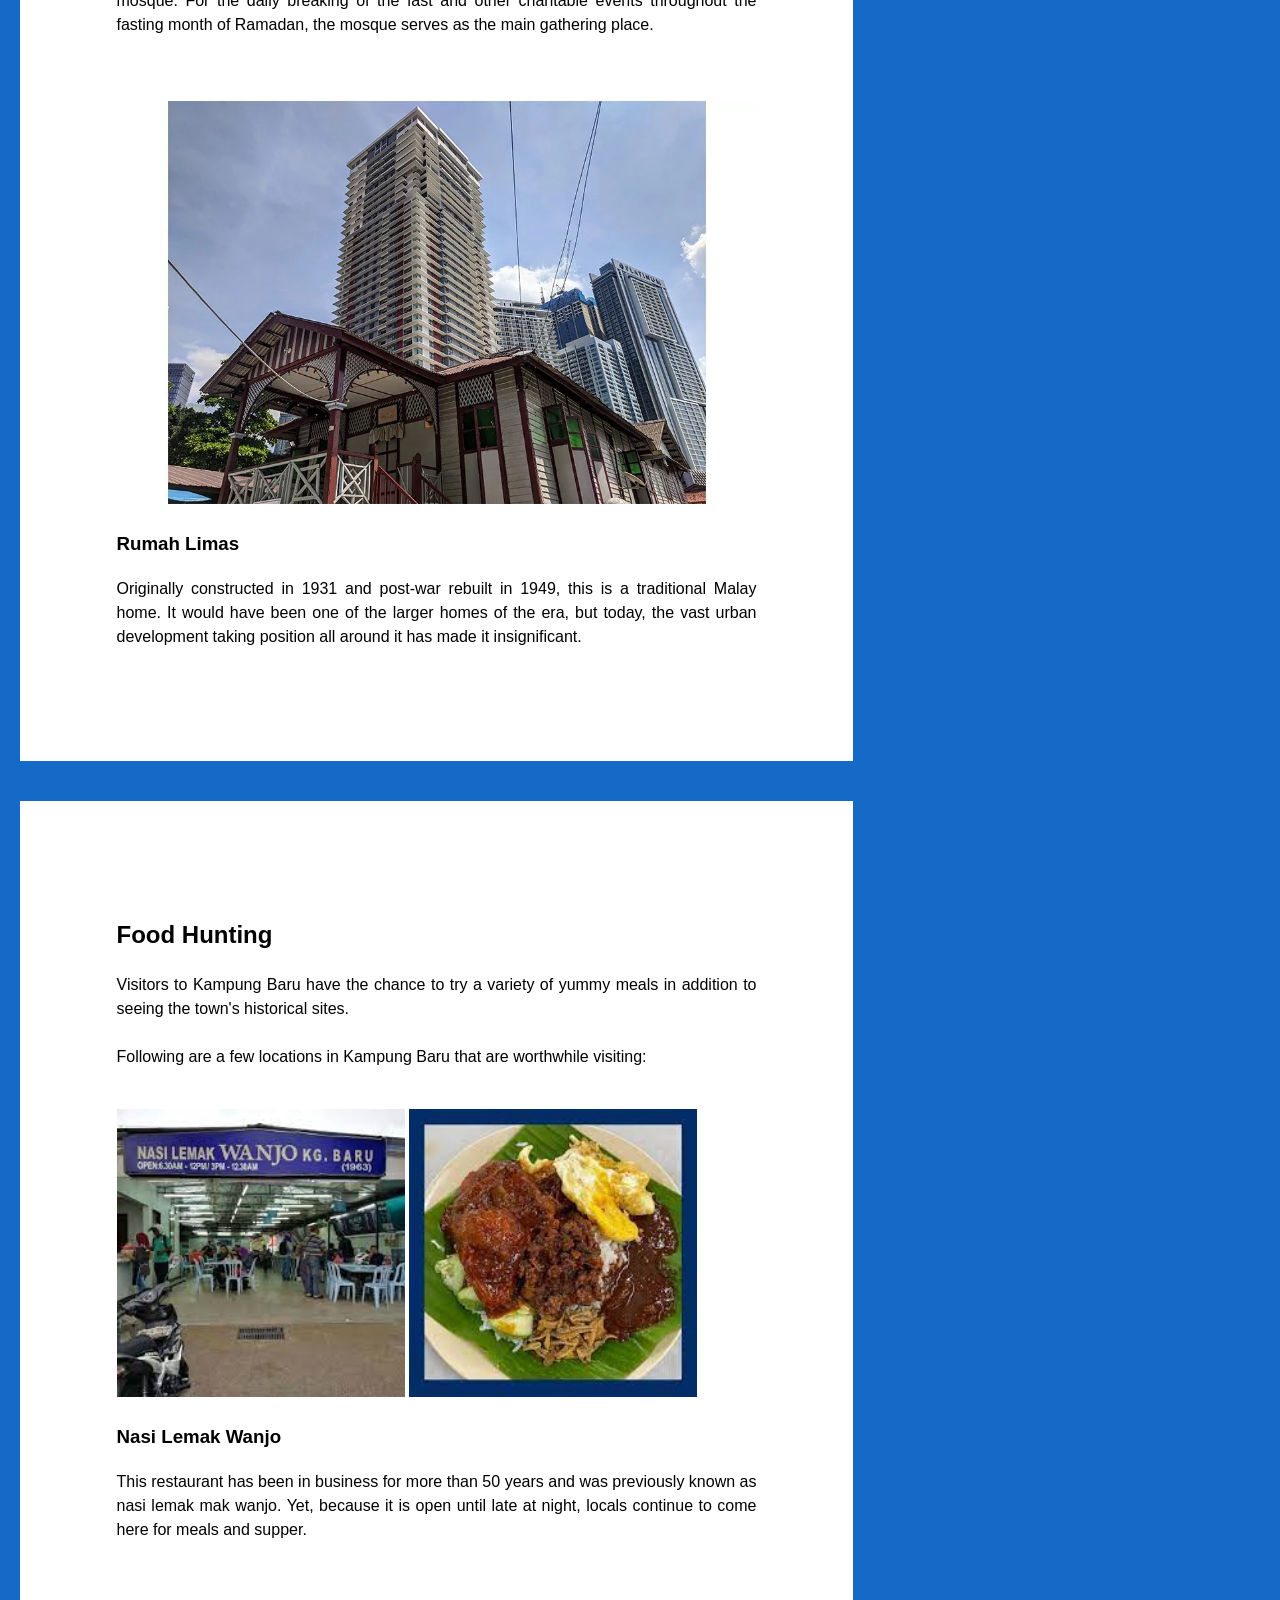
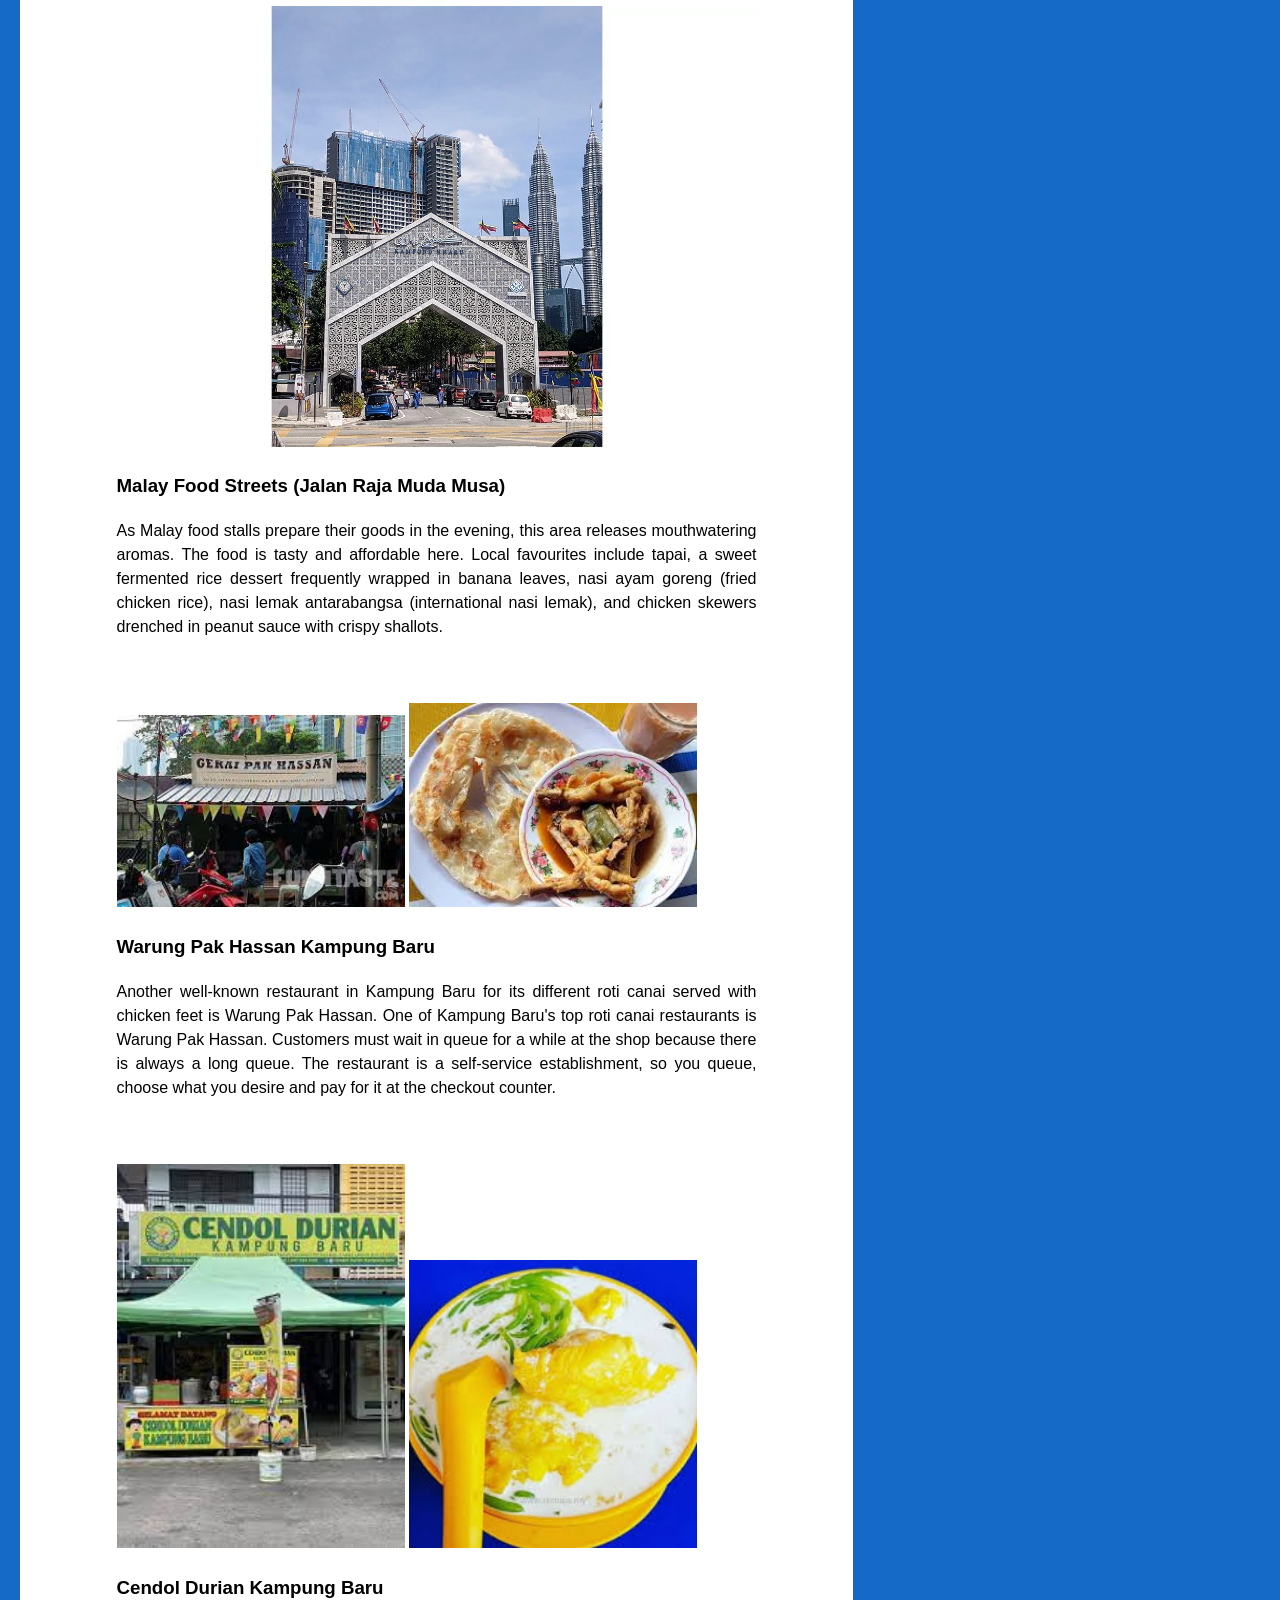
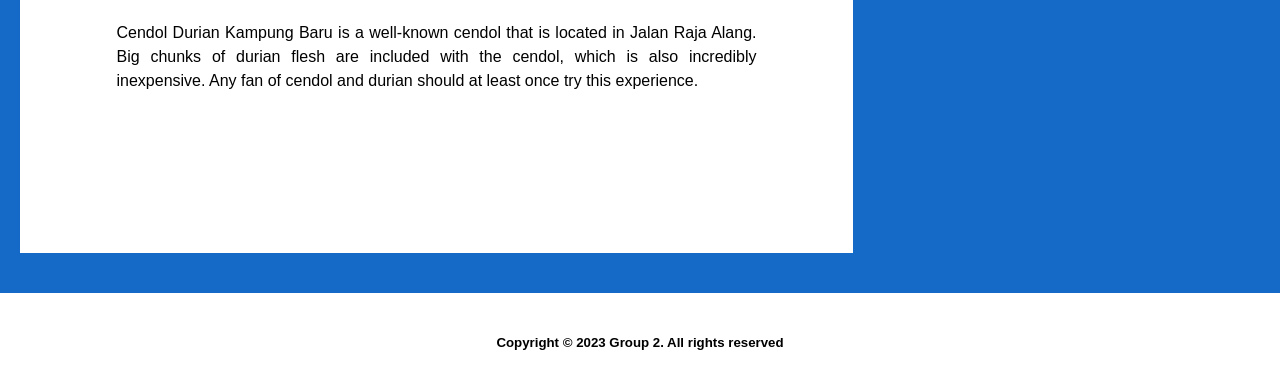
<file: things.html>
<!DOCTYPE html>
<html lang="en">
<head>
    <meta charset="UTF-8">
    <meta name="viewport" content="width=device-width, initial-scale=1.0">
    <link rel="stylesheet" type="text/css" href="things.css">
    <title>KAMPUNG BARU</title>
</head>
<body>
    <div class="header">
        <h3>
            <b>KAMPUNG BARU</b>
        </h3>
    </div>

    <div class="topnav">
        <nav>
            <ul>
                <li style="float: left;"><a href="index (3).html">HOME</a></li>
                <li><a href="#">CONTACT</a></li>
                <li><a href="#">EVENT</a></li>
                <li class="dropdown">
                    <a href="things.html">THINGS TO DO</a>
                    <div class="dropdown-content">
                        <a href="#Historical-Place" class="dropbtn">Historical Place</a>
                        <a href="#Food-Hunting" class="dropbtn">Food Hunting</a>
                    </div>
                </li>
                <li><a href="#">NATURE AND ADVENTURE</a></li>
                <li><a href="#">CULTURE</a></li>
                <li class="dropdown">
                    <a href="history.html">HISTORY</a>
                    <div class="dropdown-content">
                        <a href="#Urban-Historical-Village" class="dropbtn">Urban Historical Village</a>
                    </div>
                </li>
                <li><a href="about.html">ABOUT</a></li>
            </ul>
        </nav>
    </div>

    <div class="row">
        <div class="column side">
            <h2> Image </h2>
            <div class="border image">
                <img src="image/history place.webp" width="100%">
                <img src="image/history place2.webp" width="100%">
                <img src="image/history place3.webp" width="100%">
                <img src="image/history place4.webp" width="100%">
                <img src="image/food hunting1.jpeg" width="100%">
                <img src="image/food hunting2.webp" width="100%">
                <img src="image/food hunting3.jpeg" width="100%">
                <img src="image/food hunting4.jpeg" width="100%">
            </div>
        </div>

        <div class="main column">
            <h1> WHAT TO DO WHEN VISITING KAMPUNG BARU? </h1><br>
            <div class="historical place">
            <h2 id="Historical-Place"> Historical Place </h2>
                <p>
                    It's a great chance to travel back in time and experience Kuala Lumpur
                    in the early 20th century by going to the Kampung Baru neighbourhood.
                    In reality, Kampung Baru is a traditional Malaysian neighbourhood that
                    was built more than a century ago. Even though they are located in the
                    middle of the city and surrounded by gleaming skyscrapers, many of the
                    homes are wooden houses that are sitting on short stilts. The 
                    neighbourhood has a strong rural village vibe. <br><br>
                    Here are some of the place that worth a visit:<br>
                </p><br><br>

                <img src="image/history place.webp" width="100%">
                <h3> Master Mat's House </h3>
                <p>
                    This wooden home, built by a well-known former headmaster, stands out 
                    for its vivid blue colour, stone pillars, and curved staircase. 
                    The Master Mat family still resides here, and it is the third generation.
                </p><br><br>

                <img src="image/history place2.webp" width="100%">
                <h3> Kelab Sultan Suleiman Gallery </h3>
                <p> This historic structure shows Malaysia's history from its earliest days
                     through the colonial era.  Its design is based on the Suleiman Social 
                     Club's second renovation.
                </p><br><br>

                <img src="image/history place3.webp" width="100%">
                <h3> Masjid Jamek Kampung Bharu </h3>
                <p> For more than a century, the neighborhood's Muslims prayed in this 
                    beautifully elegant mosque. For the daily breaking of the fast and 
                    other charitable events throughout the fasting month of Ramadan, 
                    the mosque serves as the main gathering place.
                </p><br><br>

                <img src="image/history place4.webp" width="100%">
                <h3> Rumah Limas </h3>
                <p> Originally constructed in 1931 and post-war rebuilt in 1949, this is
                    a traditional Malay home. It would have been one of the larger homes 
                    of the era, but today, the vast urban development taking position all 
                    around it has made it insignificant.
                </p>
            </div>
        </div>

        <div class="main column2">
            <h2 id="Food-Hunting"> Food Hunting </h2>
            <p> Visitors to Kampung Baru have the chance to try a variety of yummy meals
                 in addition to seeing the town's historical sites. <br><br>
                 Following are a few
                 locations in Kampung Baru that are worthwhile visiting:<br><br>
            </p>

            <img src="image/food hunting1.jpeg" width="45%">
            <img src="image/food1.jpeg" width="45%">
            <h3> Nasi Lemak Wanjo </h3>
            <p> This restaurant has been in business for more than 50 years and was 
                previously known as nasi lemak mak wanjo. Yet, because it is open until 
                late at night, locals continue to come here for meals and supper. 
            </p><br><br>

            <img src="image/food hunting2.webp" width="100%">
            <h3> Malay Food Streets (Jalan Raja Muda Musa) </h3>
            <p> As Malay food stalls prepare their goods in the evening, this area releases
                mouthwatering aromas. The food is tasty and affordable here. Local favourites 
                include tapai, a sweet fermented rice dessert frequently wrapped in banana 
                leaves, nasi ayam goreng (fried chicken rice), nasi lemak antarabangsa 
                (international nasi lemak), and chicken skewers drenched in peanut sauce with 
                crispy shallots. 
            </p><br><br>

            <img src="image/food hunting3.jpeg" width="45%">
            <img src="image/food3.jpeg" width="45%">
            <h3> Warung Pak Hassan Kampung Baru </h3>
            <p> Another well-known restaurant in Kampung Baru for its different roti canai 
                served with chicken feet is Warung Pak Hassan. One of Kampung Baru's top roti 
                canai restaurants is Warung Pak Hassan. Customers must wait in queue for a while 
                at the shop because there is always a long queue. The restaurant is a self-service 
                establishment, so you queue, choose what you desire and pay for it at the checkout counter.
            </p><br><br>

            <img src="image/food hunting4.jpeg" width="45%">
            <img src="image/food4.jpeg" width="45%">
            <h3> Cendol Durian Kampung Baru </h3>
            <p> Cendol Durian Kampung Baru is a well-known cendol that is located in Jalan 
                Raja Alang. Big chunks of durian flesh are included with the cendol, which 
                is also incredibly inexpensive. Any fan of cendol and durian should at least 
                once try this experience.
            </p><br><br>
        </div>
    </div>

    <div class="footer">
        <h5>Copyright &copy; 2023 Group 2. All rights reserved</h5>
      </div>

</body>
</html>
</file>
<file: index.css>
*{margin: 0;
    padding: 0;
    font-family:'Arial' }
    header {
    background-image: linear-gradient(rgba(0,0,0,0.7),rgba(0,0,0,0.7)), url(image/home.jpg);
    height: 100vh;
    background-size: cover;
    background-position: center;
    }
     /* Style the top navigation bar */
  .topnav {
    overflow: hidden;
    background-color: #1569c7;
  }
  
  /* Style the topnav links */
  .topnav a {
    float: left;
    display: block;
    color:#e7f7f4;
    text-align: center;
    padding: 14px 16px;
    text-decoration: none;
    border: 1px solid white;
    
  }
  
  /* Change color on hover */
  .topnav a:hover {
    background-color: white;
    color: black;
  }
  
  /* Style the navigation menu */
  nav {
    -webkit-flex: 1;
    -ms-flex: 1;
    flex: 1;
    background: #ccc;
    padding: 20px;
  }
  
  /* Style the list inside the menu */
  nav ul {
    list-style-type: none;
    padding: 0;
  }

    .main {
    max-width: 1200px;
    margin: auto;}
    ul li.active a {
    background-color: #ffffff;
    color: #000;}
    .title{
    position: absolute;
    top: 50%;
    left: 50%;
    transform: translate(-50%,-50%);
    }
    .title h1{
    color: #fff;
    font-size: 70px;
    }
    .logo img {float: left;
      width: 90px;
      height:auto
      ;
      }
    .button{
    position: absolute;
    top: 63%;
    left: 50%;
    transform: translate(-50%,-50%);}
    .btn {border:1px solid #fff;
    padding:10px 30px;
    color:#fff
    ;
    text-decoration: none;
    transition: 0.6s ease;} 
    .btn:hover{
    background-color: #ffffff;
    color: #000;}
</file>
<file: about.css>
*{margin: 0;
padding: 0;}

* {
    box-sizing: border-box;
}

body {
    font-family: Arial, Helvetica, sans-serif;
    padding: 10px;
    background: #1569c7;
    line-height: 1.5;
}
/* Header/Blog Title */
.header {
padding: 50px;
text-align: center;
background-attachment: fixed;
background-image: linear-gradient( rgba(0,0,0,0.5), rgba(0,0,0,0.5)),url(image/header.png);
color: #fff;
}

.header h1 {
font-size: 40px;
}

header image {
max-width: 100%;
height: auto;
width: 100%; /* Set the image width to 100% of the heade */
height: 100%; /* Set the image height to 100% of the header */
object-fit: cover; /* Maintain the aspect ratio and cover the entire header */
}

/* Style the top navigation bar */
.topnav {
overflow: hidden;
background-color: #fff;
}

/* Style the topnav links */
.topnav a {
float: left;
display: block;
color: black;
text-align: center;
padding: 14px 16px;
text-decoration: none;
border: 1px solid #1569c7;
}

/* Change color on hover */
.topnav a:hover {
background-color: #1569c7;
color: black;
}

ul {
    list-style-type: none;
    margin: 0;
    padding: 0;
    overflow: hidden;
    background-color: white;
}

li {
    float: left;
}

li a, .dropbtn {
    display: inline-block;
    color: black;
    text-align: center;
    padding: 14px 16px;
    text-decoration: none;
}

li a:hover, .dropdown:hover .dropbtn {
    background-color: #1569c7;
}

li .dropdown {
    display: inline-block;
}

.dropdown-content {
    display: none;
    position: absolute;
    background-color: black;
    min-width: 160px;
    box-shadow: 0px 8px 16px 0px rgba(0,0,0,0.2);
    z-index: 1;
    border: black;
}

.dropdown-content a {
    color: black;
    padding: 12px 16px;
    text-decoration: none;
    display: block;
    text-align: left;
}

.dropdown-content a:hover {background-color: #1569c7;}

.dropdown:hover .dropdown-content {
    display: block;
}
/* Create two unequal columns that floats next to each other */
/* Left column */
.leftcolumn {   
float: none;
width: 100%;
}

/* Add a card effect for articles */
.card {
background-color: white;
padding: 20px;
margin-top: 20px;
}

/* Clear floats after the columns */
.row::cue {
content: "";
display: table;
clear: both;
}
h5 {
font-size: large;
}

 /* Footer */
 .footer {
    padding: 20px;
    text-align: center;
    background: white;
    margin-top: 20px;
  }

/* Responsive layout - when the screen is less than 800px wide, make the two columns stack on top of each other instead of next to each other */
@media screen and (max-width: 800px) {
.leftcolumn, .rightcolumn {   
width: 100%;
padding: 0;
}
}

/* Responsive layout - when the screen is less than 400px wide, make the navigation links stack on top of each other instead of next to each other */
@media screen and (max-width: 400px) {
.topnav a {
float: none;
width: 100%;
}
}
</file>
<file: adventure.css>
*{margin: 0;
padding: 0;}

* {
    box-sizing: border-box;
}

body {
    font-family: Arial, Helvetica, sans-serif;
    padding: 10px;
    background: #1569c7;
    line-height: 1.5;
}
/* Header/Blog Title */
.header {
padding: 50px;
text-align: center;
background-attachment: fixed;
background-image: linear-gradient( rgba(0,0,0,0.5), rgba(0,0,0,0.5)),url(image/header.png);
color: #fff;
}

.header h1 {
font-size: 40px;
}

header image {
max-width: 100%;
height: auto;
width: 100%; /* Set the image width to 100% of the heade */
height: 100%; /* Set the image height to 100% of the header */
object-fit: cover; /* Maintain the aspect ratio and cover the entire header */
}

/* Style the top navigation bar */
.topnav {
overflow: hidden;
background-color: #fff;
}

/* Style the topnav links */
.topnav a {
float: left;
display: block;
color: black;
text-align: center;
padding: 14px 16px;
text-decoration: none;
border: 1px solid #1569c7;
}

/* Change color on hover */
.topnav a:hover {
background-color: deepskyblue;
color: black;
}

ul {
    list-style-type: none;
    margin: 0;
    padding: 0;
    overflow: hidden;
    background-color: white;
}

li {
    float: left;
}

li a, .dropbtn {
    display: inline-block;
    color: black;
    text-align: center;
    padding: 14px 16px;
    text-decoration: none;
}

li a:hover, .dropdown:hover .dropbtn {
    background-color: deepskyblue;
}

li .dropdown {
    display: inline-block;
}

.dropdown-content {
    display: none;
    position: absolute;
    background-color: black;
    min-width: 160px;
    box-shadow: 0px 8px 16px 0px rgba(0,0,0,0.2);
    z-index: 1;
    border: black;
}

.dropdown-content a {
    color: black;
    padding: 12px 16px;
    text-decoration: none;
    display: block;
    text-align: left;
}

.dropdown-content a:hover {background-color: deepskyblue;}

.dropdown:hover .dropdown-content {
    display: block;
}
/* Create two unequal columns that floats next to each other */
/* Left column */
.leftcolumn {   
float: left;
width: 75%;
}

/* Right column */
.rightcolumn {
float: right;
width: 25%;
background-color: #f1f1f1;
padding-left: 20px;
}

/* Fake image */
.fakeimg {
background-color: #aaa;
width: 100%;
padding: 20px;
}

/* Add a card effect for articles */
.card {
background-color: white;
padding: 20px;
margin-top: 20px;
}

/* Clear floats after the columns */
.row::cue {
content: "";
display: table;
clear: both;
}
h5 {
font-size: large;
}

 /* Footer */
 .footer {
    padding: 20px;
    text-align: center;
    background: white;
    margin-top: 20px;
  }

/* Responsive layout - when the screen is less than 800px wide, make the two columns stack on top of each other instead of next to each other */
@media screen and (max-width: 800px) {
.leftcolumn, .rightcolumn {   
width: 100%;
padding: 0;
}
}

/* Responsive layout - when the screen is less than 400px wide, make the navigation links stack on top of each other instead of next to each other */
@media screen and (max-width: 400px) {
.topnav a {
float: none;
width: 100%;
}
}
</file>
<file: contact.css>
* {
  box-sizing: border-box;
}

body {
  font-family: Arial, Helvetica, sans-serif;
  padding: 10px;
  background: #1569c7;
  text-align: justify;
  line-height: 1.5;
}

/* Header/Blog Title */
.header {
  padding: 50px;
  text-align: center;
  background-attachment: fixed;
  background-image: linear-gradient(rgba(0,0,0,0.5),rgba(0,0,0,0.5)),url(image/header.png);
  color: #fff;
  font-size: 40px;      
}

.header h1 {
  font-size: 50px;
}

/* Style the top navigation bar */
.topnav {
  overflow: hidden;
  background-color: white;
  font-family: Arial, Helvetica, sans-serif;
}

/* Style the topnav links */
.topnav a {
  display: block;
  color: black;
  text-align: center;
  padding: 14px 16px;
  text-decoration: none;
  border: 1px solid #1569c7;
}

/* Change color on hover */
.topnav a:hover {
  background-color: #1569c7;
  color: black;
}

ul {
  list-style-type: none;
  margin: 0;
  padding: 0;
  overflow: hidden;
  background-color: #333;
}

li {
  float: left;
}

li a, .dropbtn {
  display: inline-block;
  color: white;
  text-align: center;
  padding: 14px 16px;
  text-decoration: none;
}

li a:hover, .dropdown:hover .dropbtn {
  background-color: #1569c7;
}

li.dropdown {
  display: inline-block;
}

.dropdown-content {
  display: none;
  position: absolute;
  background-color: #f9f9f9;
  min-width: 160px;
  box-shadow: 0px 8px 16px 0px rgba(0,0,0,0.2);
  z-index: 1;
}

.dropdown-content a {
  color: black;
  padding: 12px 16px;
  text-decoration: none;
  display: block;
  text-align: left;
}

.dropdown-content a:hover {background-color: #f1f1f1;}

.dropdown:hover .dropdown-content {
  display: block;
}

/* Create two unequal columns that floats next to each other */
/* Left column */
.leftcolumn {   
  float: left;
  width: 75%;
}

/* Right column */
.rightcolumn {
  float: left;
  width: 25%;
  background-color: #1569c7;
  padding-left: 20px;
}

/* Add a card effect for articles */
.card {
  background-color: white;
  padding: 20px;
  margin-top: 20px;
}

/* Clear floats after the columns */
.row::after {
  content: "";
  display: table;
  clear: both;
}

 /* Footer */
 .footer {
  padding: 20px;
  text-align: center;
  background: white;
  margin-top: 20px;
}

/* Responsive layout - when the screen is less than 800px wide, make the two columns stack on top of each other instead of next to each other */
@media screen and (max-width: 800px) {
  .leftcolumn, .rightcolumn {   
    width: 100%;
    padding: 0;
  }
}

/* Responsive layout - when the screen is less than 400px wide, make the navigation links stack on top of each other instead of next to each other */
@media screen and (max-width: 400px) {
  .topnav a {
    float: none;
    width: 100%;
  }
}
</file>
<file: culture.css>
*{margin: 0;
padding: 0;}

*{
    box-sizing: border-box;
}

body {
    font-family: Arial, Helvetica, sans-serif;
    padding: 10px;
    background: #1569c7;
    line-height: 1.5;
}
/* Header/Blog Title */
.header {
padding: 50px;
text-align: center;
background-attachment: fixed;
background-image: linear-gradient( rgba(0,0,0,0.5), rgba(0,0,0,0.5)),url(image/header.png);
color: #fff;
}

.header h1 {
font-size: 40px;
}

header image {
max-width: 100%;
height: auto;
width: 100%; /* Set the image width to 100% of the heade */
height: 100%; /* Set the image height to 100% of the header */
object-fit: cover; /* Maintain the aspect ratio and cover the entire header */
}

/* Style the top navigation bar */
.topnav {
overflow: hidden;
background-color: #fff;
}

/* Style the topnav links */
.topnav a {
float: left;
display: block;
color: black;
text-align: center;
padding: 14px 16px;
text-decoration: none;
border: 1px solid #1569c7;
}

/* Change color on hover */
.topnav a:hover {
background-color: deepskyblue;
color: black;
}

ul {
    list-style-type: none;
    margin: 0;
    padding: 0;
    overflow: hidden;
    background-color: white;
}

li {
    float: left;
}

li a, .dropbtn {
    display: inline-block;
    color: black;
    text-align: center;
    padding: 14px 16px;
    text-decoration: none;
}

li a:hover, .dropdown:hover .dropbtn {
    background-color: deepskyblue;
}

li .dropdown {
    display: inline-block;
}

.dropdown-content {
    display: none;
    position: absolute;
    background-color: black;
    min-width: 160px;
    box-shadow: 0px 8px 16px 0px rgba(0,0,0,0.2);
    z-index: 1;
    border: black;
}

.dropdown-content a {
    color: black;
    padding: 12px 16px;
    text-decoration: none;
    display: block;
    text-align: left;
}

.dropdown-content a:hover {background-color: deepskyblue;}

.dropdown:hover .dropdown-content {
    display: block;
}
/* Create two unequal columns that floats next to each other */
/* Left column */
.leftcolumn {   
float: left;
width: 75%;
}

/* Right column */
.rightcolumn {
float: right;
width: 25%;
background-color: #f1f1f1;
padding-left: 20px;
}

/* Fake image */
.fakeimg {
background-color: #aaa;
width: 100%;
padding: 20px;
}

/* Add a card effect for articles */
.card {
background-color: white;
padding: 20px;
margin-top: 20px;
}

/* Clear floats after the columns */
.row::cue {
content: "";
display: table;
clear: both;
}
h5 {
font-size: large;
}

 /* Footer */
 .footer {
    padding: 20px;
    text-align: center;
    background: white;
    margin-top: 20px;
  }

/* Responsive layout - when the screen is less than 800px wide, make the two columns stack on top of each other instead of next to each other */
@media screen and (max-width: 800px) {
.leftcolumn, .rightcolumn {   
width: 100%;
padding: 0;
}
}

/* Responsive layout - when the screen is less than 400px wide, make the navigation links stack on top of each other instead of next to each other */
@media screen and (max-width: 400px) {
.topnav a {
float: none;
width: 100%;
}
}
</file>
<file: history.css>
body {
    box-sizing: content-box;
    background-color: #1569c7;
    margin: 0;
}
div.header {
    background-image: linear-gradient(rgba(0,0,0,0.5),rgba(0,0,0,0.5)), url(image/header.png);
    padding: 50px;
    margin-top: 20px;
    margin-left: 20px;
    margin-right: 20px;
    text-align: center;
    background-attachment: fixed;
    color: #fff;
    font-size: 40px;
    font-family: Arial, Helvetica, sans-serif
}

/* Style the top navigation bar */
.topnav {
    overflow: hidden;
    background-color: white;
    position: none;
    list-style-type: none;
    margin-left: 20px;
    margin-right: 20px;
    margin-bottom: 20px;
    padding: 0;
    font-family: Arial, Helvetica, sans-serif;
    border-width: medium;
    border-color: #1569c7;
  }

  .topnav ul li{
      list-style-type: none;
      border-width: medium;
      border-color: #1569c7;
  }

  li {
    float: right;
  }
  
  /* Style the topnav links */
  .topnav a {
    display: block;
    color: black;
    text-align: center;
    padding: 14px 16px;
    text-decoration: none;
    border: 1px solid #1569c7;
    
  }
  
  /* Change color on hover */
  .topnav a:hover {
    background-color: #1569c7;
    color: black;
  }

  .dropdown:hover .dropbtn{
    background-color: #f9f9f9;
    color: black;
    border: 1px solid #f9f9f9;
  }

  li.dropdown {
    display: inline-block;
  }
  
  .dropdown-content {
    display: none;
    position: absolute;
    background-color: #f9f9f9;
    min-width: 160px;
    box-shadow: 0px 8px 16px 0px rgba(0,0,0,0.2);
    z-index: 1;
  }
  
  .dropdown-content a {
    color: black;
    padding: 12px 16px;
    text-decoration: none;
    display: block;
    text-align: left;
  }

  .dropdown-content a:hover {background-color: #f1f1f1;}

.dropdown:hover .dropdown-content {
  display: block;
}

  .row::after {
    content: "";
    display: table;
    clear: both;
    background-color: #fff;
  }

  .column.side {
    float: right;
    width: 26%;
    padding: 25px;
    margin: 20px;
    background-color: #fff;
    font-family: Arial, Helvetica, sans-serif;
    
  }

  .main.column {
    float: left;
    width: 50%;
    padding: 96.5px;
    margin: 20px;
    text-align: justify;
    background-color: #fff;
    color: black;
    font-family: Arial, Helvetica, sans-serif;
    font-size: medium;
    font-weight: 500;
    line-height: 1.5;
  }

  .main.column h1{
    font-weight: bold;
    text-align: center;
  }

  .column.side .border.image{
    border-width: 10px;
    border-color: gray;
    background-color: rgba(128, 128, 128, 0.397);
    text-align: center;
    margin: 15px;
    padding: 10px;
  }

  @media screen and (max-width: 600px) {
    .column.side, .main.column {
      width: 100%;
    }
  }
  
  /* Footer */
  .footer {
    padding: 20px;
    text-align: center;
    background: white;
    margin-top: 20px;
    font-family: Arial, Helvetica, sans-serif;
  }
</file>
<file: things.css>
body {
    box-sizing: content-box;
    background-color: #1569c7;
    margin: 0;
}
div.header {
    background-image: linear-gradient(rgba(0,0,0,0.5),rgba(0,0,0,0.5)), url(image/header.png);
    padding: 50px;
    margin-top: 20px;
    margin-left: 20px;
    margin-right: 20px;
    text-align: center;
    background-attachment: fixed;
    color: #fff;
    font-size: 40px;
    font-family: Arial, Helvetica, sans-serif;
}

/* Style the top navigation bar */
.topnav {
    overflow: hidden;
    background-color: white;
    position: none;
    list-style-type: none;
    margin-left: 20px;
    margin-right: 20px;
    margin-bottom: 20px;

    font-family: Arial, Helvetica, sans-serif;
    border-width: medium;
    border-color: #1569c7;
  }

  .topnav ul li{
      list-style-type: none;
      border-width: medium;
      border-color: #1569c7;
  }

  li {
    float: right;
  }
  
  /* Style the topnav links */
  .topnav a {
    display: block;
    color: black;
    text-align: center;
    padding: 14px 16px;
    text-decoration: none;
    border: 1px solid #1569c7;
  }
  
  /* Change color on hover */
  .topnav a:hover {
    background-color: #1569c7;
    color: black;
  }

  .dropdown:hover .dropbtn{
    background-color: #f9f9f9;
    color: black;
    border: 1px solid #f9f9f9;
  }

  li.dropdown {
    display: inline-block;
  }
  
  .dropdown-content {
    display: none;
    position: absolute;
    background-color: #f9f9f9;
    min-width: 160px;
    box-shadow: 0px 8px 16px 0px rgba(0,0,0,0.2);
    z-index: 1;
  }
  
  .dropdown-content a {
    color: black;
    padding: 12px 16px;
    text-decoration: none;
    display: block;
    text-align: left;
  }

  .dropdown-content a:hover {background-color: #f1f1f1;}

.dropdown:hover .dropdown-content {
  display: block;
}

  .row::after {
    content: "";
    display: table;
    clear: both;
    background-color: #fff;
  }

  .column.side {
    float: right;
    width: 26%;
    padding: 25px;
    margin: 20px;
    background-color: #fff;
    font-family: Arial, Helvetica, sans-serif;
    
  }

  .main.column {
    float: left;
    width: 50%;
    padding: 96.5px;
    margin: 20px;
    text-align: justify;
    color: black;
    font-family: Arial, Helvetica, sans-serif;
    font-size: medium;
    font-weight: 500;
    line-height: 1.5;
    background-color: #fff;
  }

  div.historical.place {
    background-color: #fff;
  }

  div.historical.place h2 {
    font-weight: bold;
  }

  .main.column h1{
    font-weight: bold;
    text-align: center;
  }

  .main.column2 {
    float: left;
    width: 50%;
    padding: 96.5px;
    margin: 20px;
    text-align: justify;
    color: black;
    font-family: Arial, Helvetica, sans-serif;
    font-size: medium;
    font-weight: 500;
    line-height: 1.5;
    background-color: #fff;
  }

  .column.side .border.image{
    border-width: 10px;
    border-color: gray;
    background-color: rgba(128, 128, 128, 0.397);
    text-align: center;
    margin: 15px;
    padding: 10px;
  }

  @media screen and (max-width: 600px) {
    .column.side, .main.column {
      width: 100%;
    }
  }
  
   /* Footer */
   .footer {
    padding: 20px;
    text-align: center;
    background: white;
    margin-top: 20px;
    font-family: Arial, Helvetica, sans-serif;
  }
</file>
